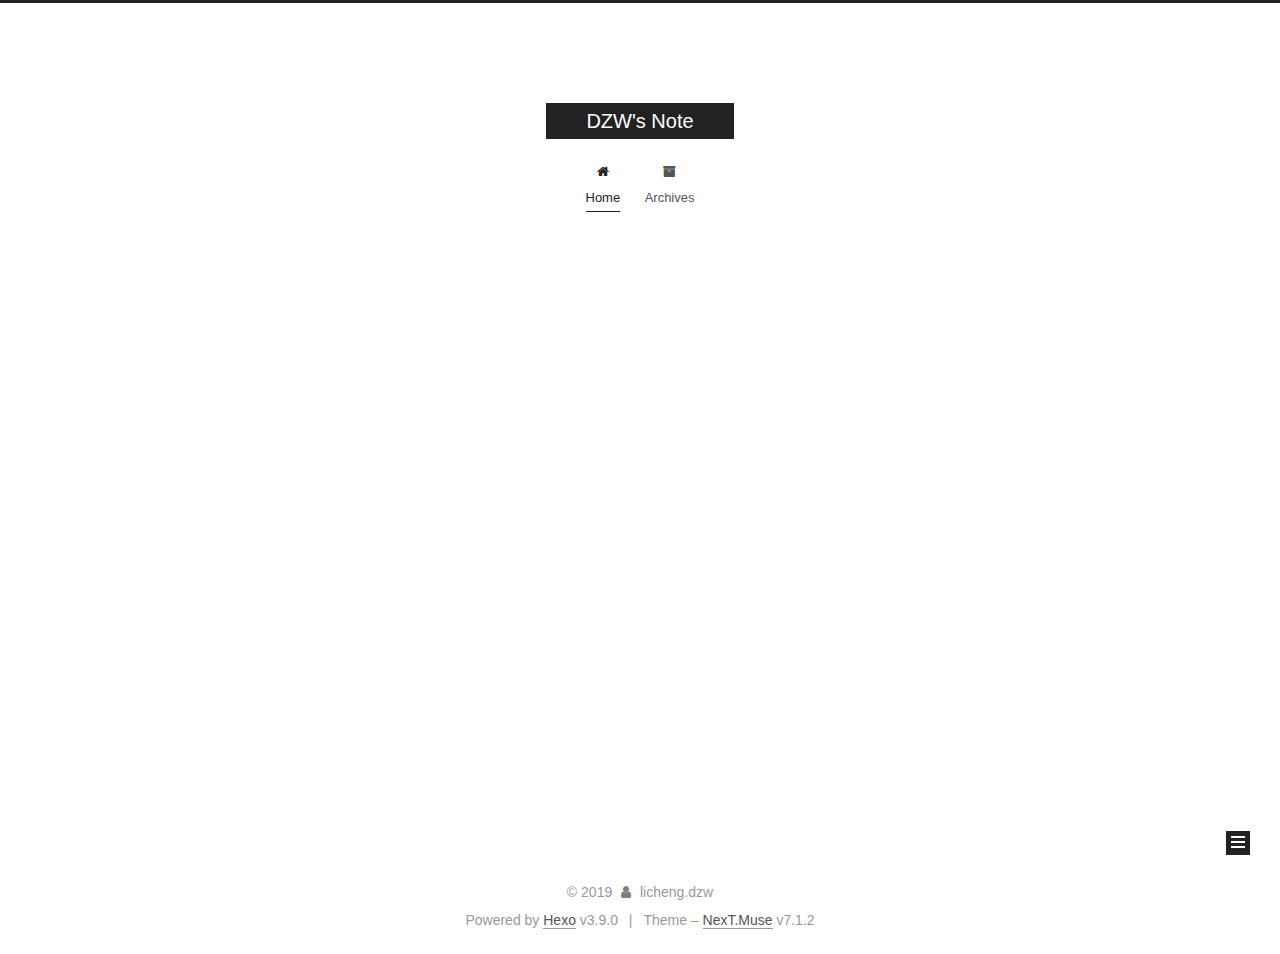
<file: index.html>
<!DOCTYPE html>












  


<html class="theme-next muse use-motion" lang>
<head><meta name="generator" content="Hexo 3.9.0">
  <meta charset="UTF-8">
<meta http-equiv="X-UA-Compatible" content="IE=edge">
<meta name="viewport" content="width=device-width, initial-scale=1, maximum-scale=2">
<meta name="theme-color" content="#222">
























<link rel="stylesheet" href="/lib/font-awesome/css/font-awesome.min.css?v=4.6.2">

<link rel="stylesheet" href="/css/main.css?v=7.1.2">


  <link rel="apple-touch-icon" sizes="180x180" href="/images/apple-touch-icon-next.png?v=7.1.2">


  <link rel="icon" type="image/png" sizes="32x32" href="/images/favicon-32x32-next.png?v=7.1.2">


  <link rel="icon" type="image/png" sizes="16x16" href="/images/favicon-16x16-next.png?v=7.1.2">


  <link rel="mask-icon" href="/images/logo.svg?v=7.1.2" color="#222">







<script id="hexo.configurations">
  var NexT = window.NexT || {};
  var CONFIG = {
    root: '/',
    scheme: 'Muse',
    version: '7.1.2',
    sidebar: {"position":"left","display":"post","offset":12,"onmobile":false,"dimmer":false},
    back2top: true,
    back2top_sidebar: false,
    fancybox: false,
    fastclick: false,
    lazyload: false,
    tabs: true,
    motion: {"enable":true,"async":false,"transition":{"post_block":"fadeIn","post_header":"slideDownIn","post_body":"slideDownIn","coll_header":"slideLeftIn","sidebar":"slideUpIn"}},
    algolia: {
      applicationID: '',
      apiKey: '',
      indexName: '',
      hits: {"per_page":10},
      labels: {"input_placeholder":"Search for Posts","hits_empty":"We didn't find any results for the search: ${query}","hits_stats":"${hits} results found in ${time} ms"}
    }
  };
</script>


  




  <meta property="og:type" content="website">
<meta property="og:title" content="DZW&#39;s Note">
<meta property="og:url" content="http://dzwhh.github.io/index.html">
<meta property="og:site_name" content="DZW&#39;s Note">
<meta property="og:locale" content="default">
<meta name="twitter:card" content="summary">
<meta name="twitter:title" content="DZW&#39;s Note">





  
  
  <link rel="canonical" href="http://dzwhh.github.io/">



<script id="page.configurations">
  CONFIG.page = {
    sidebar: "",
  };
</script>

  <title>DZW's Note</title>
  












  <noscript>
  <style>
  .use-motion .motion-element,
  .use-motion .brand,
  .use-motion .menu-item,
  .sidebar-inner,
  .use-motion .post-block,
  .use-motion .pagination,
  .use-motion .comments,
  .use-motion .post-header,
  .use-motion .post-body,
  .use-motion .collection-title { opacity: initial; }

  .use-motion .logo,
  .use-motion .site-title,
  .use-motion .site-subtitle {
    opacity: initial;
    top: initial;
  }

  .use-motion .logo-line-before i { left: initial; }
  .use-motion .logo-line-after i { right: initial; }
  </style>
</noscript>

</head>

<body itemscope itemtype="http://schema.org/WebPage" lang="default">

  
  
    
  

  <div class="container sidebar-position-left 
  page-home">
    <div class="headband"></div>

    <header id="header" class="header" itemscope itemtype="http://schema.org/WPHeader">
      <div class="header-inner"><div class="site-brand-wrapper">
  <div class="site-meta">
    

    <div class="custom-logo-site-title">
      <a href="/" class="brand" rel="start">
        <span class="logo-line-before"><i></i></span>
        <span class="site-title">DZW's Note</span>
        <span class="logo-line-after"><i></i></span>
      </a>
    </div>
    
    
  </div>

  <div class="site-nav-toggle">
    <button aria-label="Toggle navigation bar">
      <span class="btn-bar"></span>
      <span class="btn-bar"></span>
      <span class="btn-bar"></span>
    </button>
  </div>
</div>



<nav class="site-nav">
  
    <ul id="menu" class="menu">
      
        
        
        
          
          <li class="menu-item menu-item-home menu-item-active">

    
    
    
      
    

    

    <a href="/" rel="section"><i class="menu-item-icon fa fa-fw fa-home"></i> <br>Home</a>

  </li>
        
        
        
          
          <li class="menu-item menu-item-archives">

    
    
    
      
    

    

    <a href="/archives/" rel="section"><i class="menu-item-icon fa fa-fw fa-archive"></i> <br>Archives</a>

  </li>

      
      
    </ul>
  

  
    

  

  
</nav>



  



</div>
    </header>

    


    <main id="main" class="main">
      <div class="main-inner">
        <div class="content-wrap">
          
          <div id="content" class="content">
            
  <section id="posts" class="posts-expand">
    
      

  

  
  
  

  

  <article class="post post-type-normal" itemscope itemtype="http://schema.org/Article">
  
  
  
  <div class="post-block">
    <link itemprop="mainEntityOfPage" href="http://dzwhh.github.io/2019/06/18/hello-world/">

    <span hidden itemprop="author" itemscope itemtype="http://schema.org/Person">
      <meta itemprop="name" content="licheng.dzw">
      <meta itemprop="description" content>
      <meta itemprop="image" content="/images/avatar.gif">
    </span>

    <span hidden itemprop="publisher" itemscope itemtype="http://schema.org/Organization">
      <meta itemprop="name" content="DZW's Note">
    </span>

    
      <header class="post-header">

        
        
          <h1 class="post-title" itemprop="name headline">
                
                
                <a href="/2019/06/18/hello-world/" class="post-title-link" itemprop="url">Hello World</a>
              
            
          </h1>
        

        <div class="post-meta">
          <span class="post-time">

            
            
            

            
              <span class="post-meta-item-icon">
                <i class="fa fa-calendar-o"></i>
              </span>
              
                <span class="post-meta-item-text">Posted on</span>
              

              
                
              

              <time title="Created: 2019-06-18 16:49:23 / Modified: 16:51:06" itemprop="dateCreated datePublished" datetime="2019-06-18T16:49:23+08:00">2019-06-18</time>
            

            
              

              
            
          </span>

          

          
            
            
          

          
          

          

          

          

        </div>
      </header>
    

    
    
    
    <div class="post-body" itemprop="articleBody">

      
      

      
        
          <p>Welcome to <a href="https://hexo.io/" target="_blank" rel="noopener">Hexo</a>! This is your very first post. Check <a href="https://hexo.io/docs/" target="_blank" rel="noopener">documentation</a> for more info. If you get any problems when using Hexo, you can find the answer in <a href="https://hexo.io/docs/troubleshooting.html" target="_blank" rel="noopener">troubleshooting</a> or you can ask me on <a href="https://github.com/hexojs/hexo/issues" target="_blank" rel="noopener">GitHub</a>.</p>
<h2 id="Quick-Start"><a href="#Quick-Start" class="headerlink" title="Quick Start"></a>Quick Start</h2><h3 id="Create-a-new-post"><a href="#Create-a-new-post" class="headerlink" title="Create a new post"></a>Create a new post</h3><figure class="highlight bash"><table><tr><td class="gutter"><pre><span class="line">1</span><br></pre></td><td class="code"><pre><span class="line">$ hexo new <span class="string">"My New Post"</span></span><br></pre></td></tr></table></figure>

<p>More info: <a href="https://hexo.io/docs/writing.html" target="_blank" rel="noopener">Writing</a></p>
          <!--noindex-->
          
            <div class="post-button text-center">
              <a class="btn" href="/2019/06/18/hello-world/#more" rel="contents">
                Read more &raquo;
              </a>
            </div>
          
          <!--/noindex-->
        
      
    </div>

    

    
    
    

    

    
      
    
    

    

    <footer class="post-footer">
      

      

      

      
      
        <div class="post-eof"></div>
      
    </footer>
  </div>
  
  
  
  </article>


    
  </section>

  


          </div>
          

        </div>
        
          
  
  <div class="sidebar-toggle">
    <div class="sidebar-toggle-line-wrap">
      <span class="sidebar-toggle-line sidebar-toggle-line-first"></span>
      <span class="sidebar-toggle-line sidebar-toggle-line-middle"></span>
      <span class="sidebar-toggle-line sidebar-toggle-line-last"></span>
    </div>
  </div>

  <aside id="sidebar" class="sidebar">
    <div class="sidebar-inner">

      

      

      <div class="site-overview-wrap sidebar-panel sidebar-panel-active">
        <div class="site-overview">
          <div class="site-author motion-element" itemprop="author" itemscope itemtype="http://schema.org/Person">
            
              <p class="site-author-name" itemprop="name">licheng.dzw</p>
              <div class="site-description motion-element" itemprop="description"></div>
          </div>

          
            <nav class="site-state motion-element">
              
                <div class="site-state-item site-state-posts">
                
                  <a href="/archives/">
                
                    <span class="site-state-item-count">1</span>
                    <span class="site-state-item-name">posts</span>
                  </a>
                </div>
              

              

              
            </nav>
          

          

          

          

          

          
          

          
            
          
          

        </div>
      </div>

      

      

    </div>
  </aside>
  


        
      </div>
    </main>

    <footer id="footer" class="footer">
      <div class="footer-inner">
        <div class="copyright">&copy; <span itemprop="copyrightYear">2019</span>
  <span class="with-love" id="animate">
    <i class="fa fa-user"></i>
  </span>
  <span class="author" itemprop="copyrightHolder">licheng.dzw</span>

  

  
</div>


  <div class="powered-by">Powered by <a href="https://hexo.io" class="theme-link" rel="noopener" target="_blank">Hexo</a> v3.9.0</div>



  <span class="post-meta-divider">|</span>



  <div class="theme-info">Theme – <a href="https://theme-next.org" class="theme-link" rel="noopener" target="_blank">NexT.Muse</a> v7.1.2</div>




        








        
      </div>
    </footer>

    
      <div class="back-to-top">
        <i class="fa fa-arrow-up"></i>
        
      </div>
    

    

    

    
  </div>

  

<script>
  if (Object.prototype.toString.call(window.Promise) !== '[object Function]') {
    window.Promise = null;
  }
</script>


























  
  <script src="/lib/jquery/index.js?v=2.1.3"></script>

  
  <script src="/lib/velocity/velocity.min.js?v=1.2.1"></script>

  
  <script src="/lib/velocity/velocity.ui.min.js?v=1.2.1"></script>


  


  <script src="/js/utils.js?v=7.1.2"></script>

  <script src="/js/motion.js?v=7.1.2"></script>



  
  


  <script src="/js/schemes/muse.js?v=7.1.2"></script>



  

  


  <script src="/js/next-boot.js?v=7.1.2"></script>


  

  

  

  



  




  

  

  

  

  

  

  

  

  

  

  

  

  

  

</body>
</html>
</file>
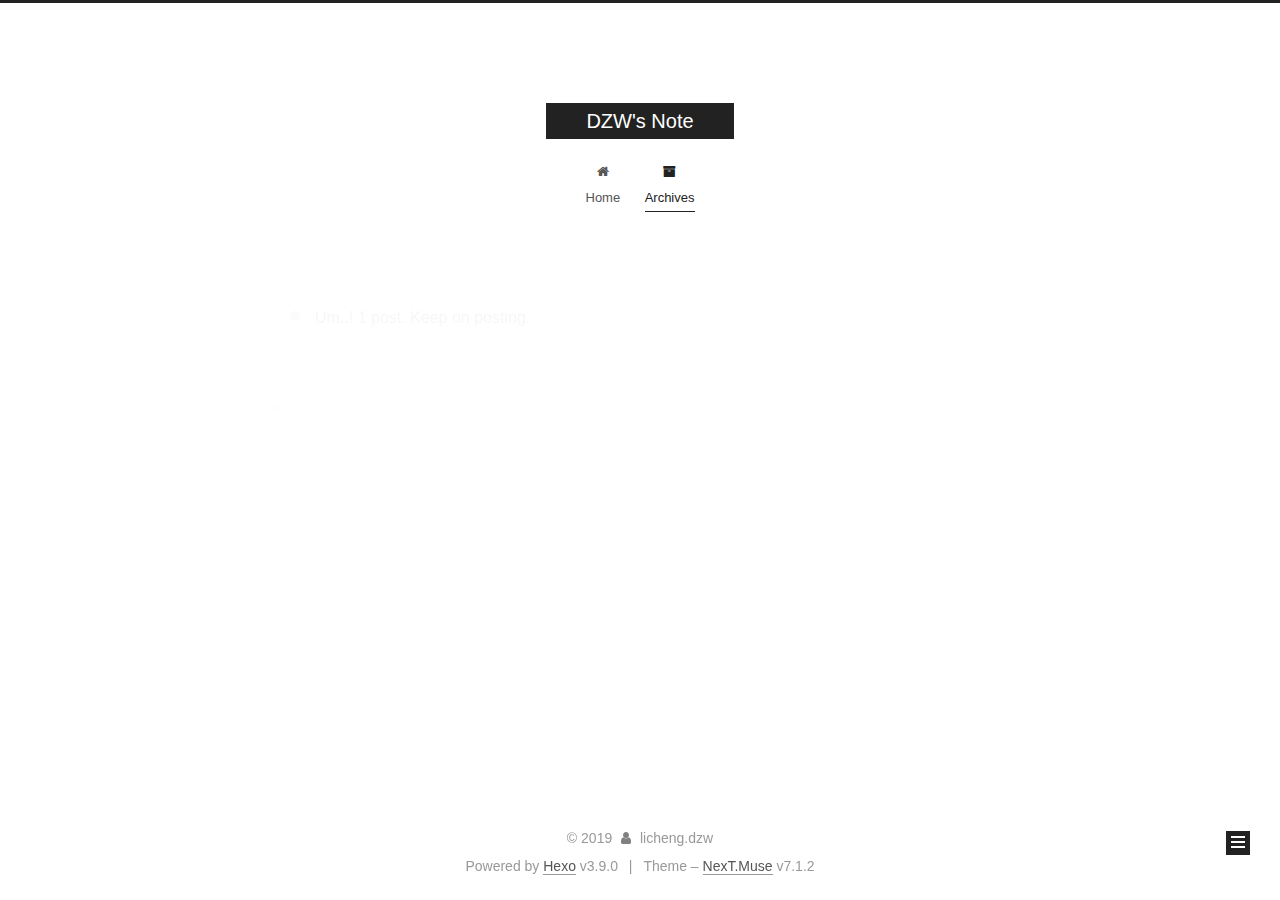
<file: archives/index.html>
<!DOCTYPE html>












  


<html class="theme-next muse use-motion" lang>
<head><meta name="generator" content="Hexo 3.9.0">
  <meta charset="UTF-8">
<meta http-equiv="X-UA-Compatible" content="IE=edge">
<meta name="viewport" content="width=device-width, initial-scale=1, maximum-scale=2">
<meta name="theme-color" content="#222">
























<link rel="stylesheet" href="/lib/font-awesome/css/font-awesome.min.css?v=4.6.2">

<link rel="stylesheet" href="/css/main.css?v=7.1.2">


  <link rel="apple-touch-icon" sizes="180x180" href="/images/apple-touch-icon-next.png?v=7.1.2">


  <link rel="icon" type="image/png" sizes="32x32" href="/images/favicon-32x32-next.png?v=7.1.2">


  <link rel="icon" type="image/png" sizes="16x16" href="/images/favicon-16x16-next.png?v=7.1.2">


  <link rel="mask-icon" href="/images/logo.svg?v=7.1.2" color="#222">







<script id="hexo.configurations">
  var NexT = window.NexT || {};
  var CONFIG = {
    root: '/',
    scheme: 'Muse',
    version: '7.1.2',
    sidebar: {"position":"left","display":"post","offset":12,"onmobile":false,"dimmer":false},
    back2top: true,
    back2top_sidebar: false,
    fancybox: false,
    fastclick: false,
    lazyload: false,
    tabs: true,
    motion: {"enable":true,"async":false,"transition":{"post_block":"fadeIn","post_header":"slideDownIn","post_body":"slideDownIn","coll_header":"slideLeftIn","sidebar":"slideUpIn"}},
    algolia: {
      applicationID: '',
      apiKey: '',
      indexName: '',
      hits: {"per_page":10},
      labels: {"input_placeholder":"Search for Posts","hits_empty":"We didn't find any results for the search: ${query}","hits_stats":"${hits} results found in ${time} ms"}
    }
  };
</script>


  




  <meta property="og:type" content="website">
<meta property="og:title" content="DZW&#39;s Note">
<meta property="og:url" content="http://dzwhh.github.io/archives/index.html">
<meta property="og:site_name" content="DZW&#39;s Note">
<meta property="og:locale" content="default">
<meta name="twitter:card" content="summary">
<meta name="twitter:title" content="DZW&#39;s Note">





  
  
  <link rel="canonical" href="http://dzwhh.github.io/archives/">



<script id="page.configurations">
  CONFIG.page = {
    sidebar: "",
  };
</script>

  <title>Archive | DZW's Note</title>
  












  <noscript>
  <style>
  .use-motion .motion-element,
  .use-motion .brand,
  .use-motion .menu-item,
  .sidebar-inner,
  .use-motion .post-block,
  .use-motion .pagination,
  .use-motion .comments,
  .use-motion .post-header,
  .use-motion .post-body,
  .use-motion .collection-title { opacity: initial; }

  .use-motion .logo,
  .use-motion .site-title,
  .use-motion .site-subtitle {
    opacity: initial;
    top: initial;
  }

  .use-motion .logo-line-before i { left: initial; }
  .use-motion .logo-line-after i { right: initial; }
  </style>
</noscript>

</head>

<body itemscope itemtype="http://schema.org/WebPage" lang="default">

  
  
    
  

  <div class="container sidebar-position-left page-archive">
    <div class="headband"></div>

    <header id="header" class="header" itemscope itemtype="http://schema.org/WPHeader">
      <div class="header-inner"><div class="site-brand-wrapper">
  <div class="site-meta">
    

    <div class="custom-logo-site-title">
      <a href="/" class="brand" rel="start">
        <span class="logo-line-before"><i></i></span>
        <span class="site-title">DZW's Note</span>
        <span class="logo-line-after"><i></i></span>
      </a>
    </div>
    
    
  </div>

  <div class="site-nav-toggle">
    <button aria-label="Toggle navigation bar">
      <span class="btn-bar"></span>
      <span class="btn-bar"></span>
      <span class="btn-bar"></span>
    </button>
  </div>
</div>



<nav class="site-nav">
  
    <ul id="menu" class="menu">
      
        
        
        
          
          <li class="menu-item menu-item-home">

    
    
    
      
    

    

    <a href="/" rel="section"><i class="menu-item-icon fa fa-fw fa-home"></i> <br>Home</a>

  </li>
        
        
        
          
          <li class="menu-item menu-item-archives menu-item-active">

    
    
    
      
    

    

    <a href="/archives/" rel="section"><i class="menu-item-icon fa fa-fw fa-archive"></i> <br>Archives</a>

  </li>

      
      
    </ul>
  

  
    

    
    
      
      
    
      
      
    
    

  


  

  
</nav>



  



</div>
    </header>

    


    <main id="main" class="main">
      <div class="main-inner">
        <div class="content-wrap">
          
          <div id="content" class="content">
            

  
  
  
  <div class="post-block archive">
    <div id="posts" class="posts-collapse">
      <span class="archive-move-on"></span>

      
      <span class="archive-page-counter">
        
        
        
          
        
        Um..! 1 post. Keep on posting.
      </span>
      

      

        
        
        

        
          
          <div class="collection-title">
            <h1 class="archive-year" id="archive-year-2019">2019</h1>
          </div>
        
        

        

  <article class="post post-type-normal" itemscope itemtype="http://schema.org/Article">
    <header class="post-header">

      <h2 class="post-title">
        
          <a class="post-title-link" href="/2019/06/18/hello-world/" itemprop="url">
            
              <span itemprop="name">Hello World</span>
            
          </a>
        
      </h2>

      <div class="post-meta">
        <time class="post-time" itemprop="dateCreated" datetime="2019-06-18T16:49:23+08:00" content="2019-06-18">
          06-18
        </time>
      </div>

    </header>
  </article>



      

    </div>
  </div>
  
  
  

  



          </div>
          

        </div>
        
          
  
  <div class="sidebar-toggle">
    <div class="sidebar-toggle-line-wrap">
      <span class="sidebar-toggle-line sidebar-toggle-line-first"></span>
      <span class="sidebar-toggle-line sidebar-toggle-line-middle"></span>
      <span class="sidebar-toggle-line sidebar-toggle-line-last"></span>
    </div>
  </div>

  <aside id="sidebar" class="sidebar">
    <div class="sidebar-inner">

      

      

      <div class="site-overview-wrap sidebar-panel sidebar-panel-active">
        <div class="site-overview">
          <div class="site-author motion-element" itemprop="author" itemscope itemtype="http://schema.org/Person">
            
              <p class="site-author-name" itemprop="name">licheng.dzw</p>
              <div class="site-description motion-element" itemprop="description"></div>
          </div>

          
            <nav class="site-state motion-element">
              
                <div class="site-state-item site-state-posts">
                
                  <a href="/archives/">
                
                    <span class="site-state-item-count">1</span>
                    <span class="site-state-item-name">posts</span>
                  </a>
                </div>
              

              

              
            </nav>
          

          

          

          

          

          
          

          
            
          
          

        </div>
      </div>

      

      

    </div>
  </aside>
  


        
      </div>
    </main>

    <footer id="footer" class="footer">
      <div class="footer-inner">
        <div class="copyright">&copy; <span itemprop="copyrightYear">2019</span>
  <span class="with-love" id="animate">
    <i class="fa fa-user"></i>
  </span>
  <span class="author" itemprop="copyrightHolder">licheng.dzw</span>

  

  
</div>


  <div class="powered-by">Powered by <a href="https://hexo.io" class="theme-link" rel="noopener" target="_blank">Hexo</a> v3.9.0</div>



  <span class="post-meta-divider">|</span>



  <div class="theme-info">Theme – <a href="https://theme-next.org" class="theme-link" rel="noopener" target="_blank">NexT.Muse</a> v7.1.2</div>




        








        
      </div>
    </footer>

    
      <div class="back-to-top">
        <i class="fa fa-arrow-up"></i>
        
      </div>
    

    

    

    
  </div>

  

<script>
  if (Object.prototype.toString.call(window.Promise) !== '[object Function]') {
    window.Promise = null;
  }
</script>


























  
  <script src="/lib/jquery/index.js?v=2.1.3"></script>

  
  <script src="/lib/velocity/velocity.min.js?v=1.2.1"></script>

  
  <script src="/lib/velocity/velocity.ui.min.js?v=1.2.1"></script>


  


  <script src="/js/utils.js?v=7.1.2"></script>

  <script src="/js/motion.js?v=7.1.2"></script>



  
  


  <script src="/js/schemes/muse.js?v=7.1.2"></script>



  

  


  <script src="/js/next-boot.js?v=7.1.2"></script>


  

  

  

  



  




  

  

  

  

  

  

  

  

  

  

  

  

  

  

</body>
</html>
</file>
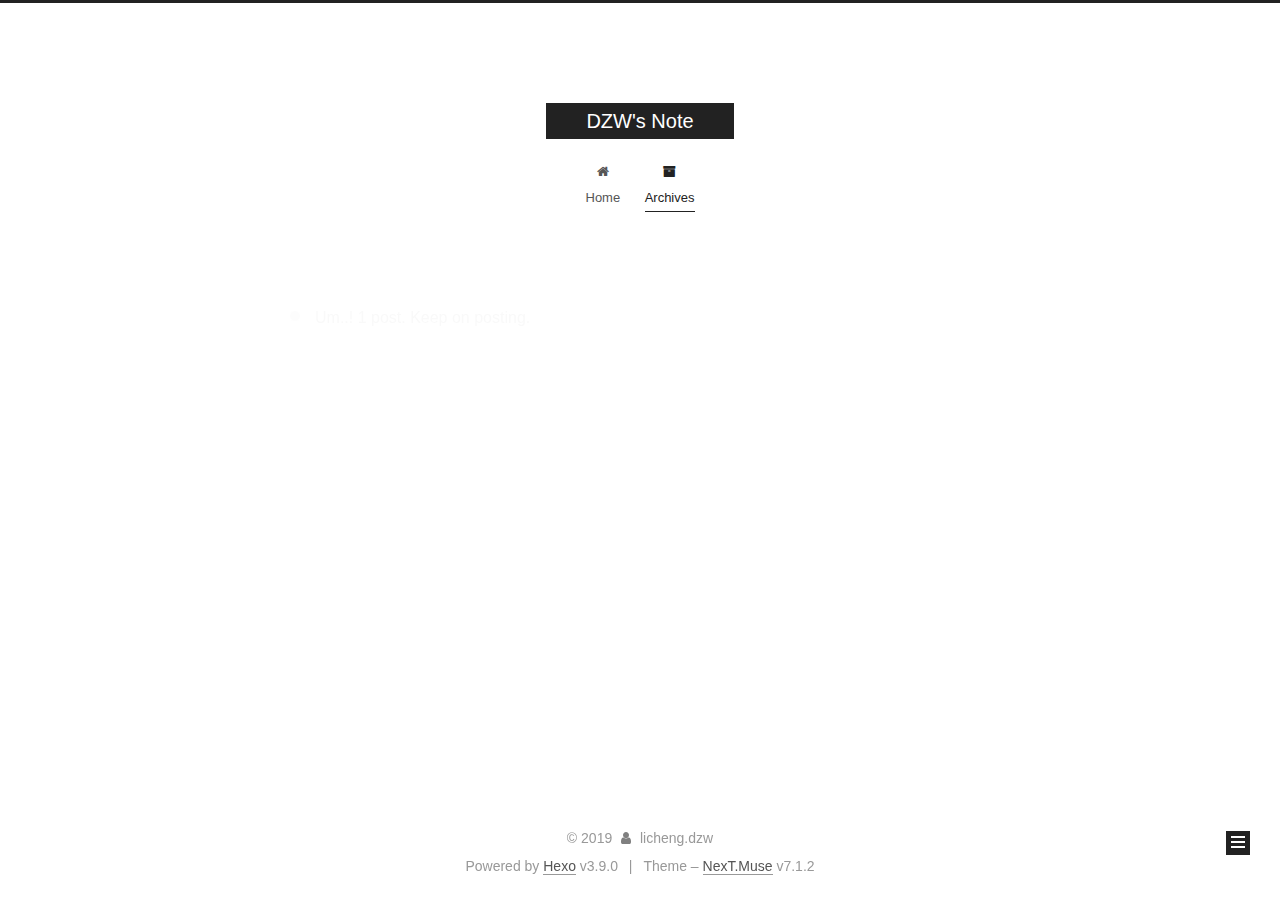
<file: archives/2019/index.html>
<!DOCTYPE html>












  


<html class="theme-next muse use-motion" lang>
<head><meta name="generator" content="Hexo 3.9.0">
  <meta charset="UTF-8">
<meta http-equiv="X-UA-Compatible" content="IE=edge">
<meta name="viewport" content="width=device-width, initial-scale=1, maximum-scale=2">
<meta name="theme-color" content="#222">
























<link rel="stylesheet" href="/lib/font-awesome/css/font-awesome.min.css?v=4.6.2">

<link rel="stylesheet" href="/css/main.css?v=7.1.2">


  <link rel="apple-touch-icon" sizes="180x180" href="/images/apple-touch-icon-next.png?v=7.1.2">


  <link rel="icon" type="image/png" sizes="32x32" href="/images/favicon-32x32-next.png?v=7.1.2">


  <link rel="icon" type="image/png" sizes="16x16" href="/images/favicon-16x16-next.png?v=7.1.2">


  <link rel="mask-icon" href="/images/logo.svg?v=7.1.2" color="#222">







<script id="hexo.configurations">
  var NexT = window.NexT || {};
  var CONFIG = {
    root: '/',
    scheme: 'Muse',
    version: '7.1.2',
    sidebar: {"position":"left","display":"post","offset":12,"onmobile":false,"dimmer":false},
    back2top: true,
    back2top_sidebar: false,
    fancybox: false,
    fastclick: false,
    lazyload: false,
    tabs: true,
    motion: {"enable":true,"async":false,"transition":{"post_block":"fadeIn","post_header":"slideDownIn","post_body":"slideDownIn","coll_header":"slideLeftIn","sidebar":"slideUpIn"}},
    algolia: {
      applicationID: '',
      apiKey: '',
      indexName: '',
      hits: {"per_page":10},
      labels: {"input_placeholder":"Search for Posts","hits_empty":"We didn't find any results for the search: ${query}","hits_stats":"${hits} results found in ${time} ms"}
    }
  };
</script>


  




  <meta property="og:type" content="website">
<meta property="og:title" content="DZW&#39;s Note">
<meta property="og:url" content="http://dzwhh.github.io/archives/2019/index.html">
<meta property="og:site_name" content="DZW&#39;s Note">
<meta property="og:locale" content="default">
<meta name="twitter:card" content="summary">
<meta name="twitter:title" content="DZW&#39;s Note">





  
  
  <link rel="canonical" href="http://dzwhh.github.io/archives/2019/">



<script id="page.configurations">
  CONFIG.page = {
    sidebar: "",
  };
</script>

  <title>Archive | DZW's Note</title>
  












  <noscript>
  <style>
  .use-motion .motion-element,
  .use-motion .brand,
  .use-motion .menu-item,
  .sidebar-inner,
  .use-motion .post-block,
  .use-motion .pagination,
  .use-motion .comments,
  .use-motion .post-header,
  .use-motion .post-body,
  .use-motion .collection-title { opacity: initial; }

  .use-motion .logo,
  .use-motion .site-title,
  .use-motion .site-subtitle {
    opacity: initial;
    top: initial;
  }

  .use-motion .logo-line-before i { left: initial; }
  .use-motion .logo-line-after i { right: initial; }
  </style>
</noscript>

</head>

<body itemscope itemtype="http://schema.org/WebPage" lang="default">

  
  
    
  

  <div class="container sidebar-position-left page-archive">
    <div class="headband"></div>

    <header id="header" class="header" itemscope itemtype="http://schema.org/WPHeader">
      <div class="header-inner"><div class="site-brand-wrapper">
  <div class="site-meta">
    

    <div class="custom-logo-site-title">
      <a href="/" class="brand" rel="start">
        <span class="logo-line-before"><i></i></span>
        <span class="site-title">DZW's Note</span>
        <span class="logo-line-after"><i></i></span>
      </a>
    </div>
    
    
  </div>

  <div class="site-nav-toggle">
    <button aria-label="Toggle navigation bar">
      <span class="btn-bar"></span>
      <span class="btn-bar"></span>
      <span class="btn-bar"></span>
    </button>
  </div>
</div>



<nav class="site-nav">
  
    <ul id="menu" class="menu">
      
        
        
        
          
          <li class="menu-item menu-item-home">

    
    
    
      
    

    

    <a href="/" rel="section"><i class="menu-item-icon fa fa-fw fa-home"></i> <br>Home</a>

  </li>
        
        
        
          
          <li class="menu-item menu-item-archives menu-item-active">

    
    
    
      
    

    

    <a href="/archives/" rel="section"><i class="menu-item-icon fa fa-fw fa-archive"></i> <br>Archives</a>

  </li>

      
      
    </ul>
  

  
    

    
    
      
      
    
      
      
    
    

  


  

  
</nav>



  



</div>
    </header>

    


    <main id="main" class="main">
      <div class="main-inner">
        <div class="content-wrap">
          
          <div id="content" class="content">
            

  
  
  
  <div class="post-block archive">
    <div id="posts" class="posts-collapse">
      <span class="archive-move-on"></span>

      
      <span class="archive-page-counter">
        
        
        
          
        
        Um..! 1 post. Keep on posting.
      </span>
      

      

        
        
        

        
          
          <div class="collection-title">
            <h1 class="archive-year" id="archive-year-2019">2019</h1>
          </div>
        
        

        

  <article class="post post-type-normal" itemscope itemtype="http://schema.org/Article">
    <header class="post-header">

      <h2 class="post-title">
        
          <a class="post-title-link" href="/2019/06/18/hello-world/" itemprop="url">
            
              <span itemprop="name">Hello World</span>
            
          </a>
        
      </h2>

      <div class="post-meta">
        <time class="post-time" itemprop="dateCreated" datetime="2019-06-18T16:49:23+08:00" content="2019-06-18">
          06-18
        </time>
      </div>

    </header>
  </article>



      

    </div>
  </div>
  
  
  

  



          </div>
          

        </div>
        
          
  
  <div class="sidebar-toggle">
    <div class="sidebar-toggle-line-wrap">
      <span class="sidebar-toggle-line sidebar-toggle-line-first"></span>
      <span class="sidebar-toggle-line sidebar-toggle-line-middle"></span>
      <span class="sidebar-toggle-line sidebar-toggle-line-last"></span>
    </div>
  </div>

  <aside id="sidebar" class="sidebar">
    <div class="sidebar-inner">

      

      

      <div class="site-overview-wrap sidebar-panel sidebar-panel-active">
        <div class="site-overview">
          <div class="site-author motion-element" itemprop="author" itemscope itemtype="http://schema.org/Person">
            
              <p class="site-author-name" itemprop="name">licheng.dzw</p>
              <div class="site-description motion-element" itemprop="description"></div>
          </div>

          
            <nav class="site-state motion-element">
              
                <div class="site-state-item site-state-posts">
                
                  <a href="/archives/">
                
                    <span class="site-state-item-count">1</span>
                    <span class="site-state-item-name">posts</span>
                  </a>
                </div>
              

              

              
            </nav>
          

          

          

          

          

          
          

          
            
          
          

        </div>
      </div>

      

      

    </div>
  </aside>
  


        
      </div>
    </main>

    <footer id="footer" class="footer">
      <div class="footer-inner">
        <div class="copyright">&copy; <span itemprop="copyrightYear">2019</span>
  <span class="with-love" id="animate">
    <i class="fa fa-user"></i>
  </span>
  <span class="author" itemprop="copyrightHolder">licheng.dzw</span>

  

  
</div>


  <div class="powered-by">Powered by <a href="https://hexo.io" class="theme-link" rel="noopener" target="_blank">Hexo</a> v3.9.0</div>



  <span class="post-meta-divider">|</span>



  <div class="theme-info">Theme – <a href="https://theme-next.org" class="theme-link" rel="noopener" target="_blank">NexT.Muse</a> v7.1.2</div>




        








        
      </div>
    </footer>

    
      <div class="back-to-top">
        <i class="fa fa-arrow-up"></i>
        
      </div>
    

    

    

    
  </div>

  

<script>
  if (Object.prototype.toString.call(window.Promise) !== '[object Function]') {
    window.Promise = null;
  }
</script>


























  
  <script src="/lib/jquery/index.js?v=2.1.3"></script>

  
  <script src="/lib/velocity/velocity.min.js?v=1.2.1"></script>

  
  <script src="/lib/velocity/velocity.ui.min.js?v=1.2.1"></script>


  


  <script src="/js/utils.js?v=7.1.2"></script>

  <script src="/js/motion.js?v=7.1.2"></script>



  
  


  <script src="/js/schemes/muse.js?v=7.1.2"></script>



  

  


  <script src="/js/next-boot.js?v=7.1.2"></script>


  

  

  

  



  




  

  

  

  

  

  

  

  

  

  

  

  

  

  

</body>
</html>
</file>
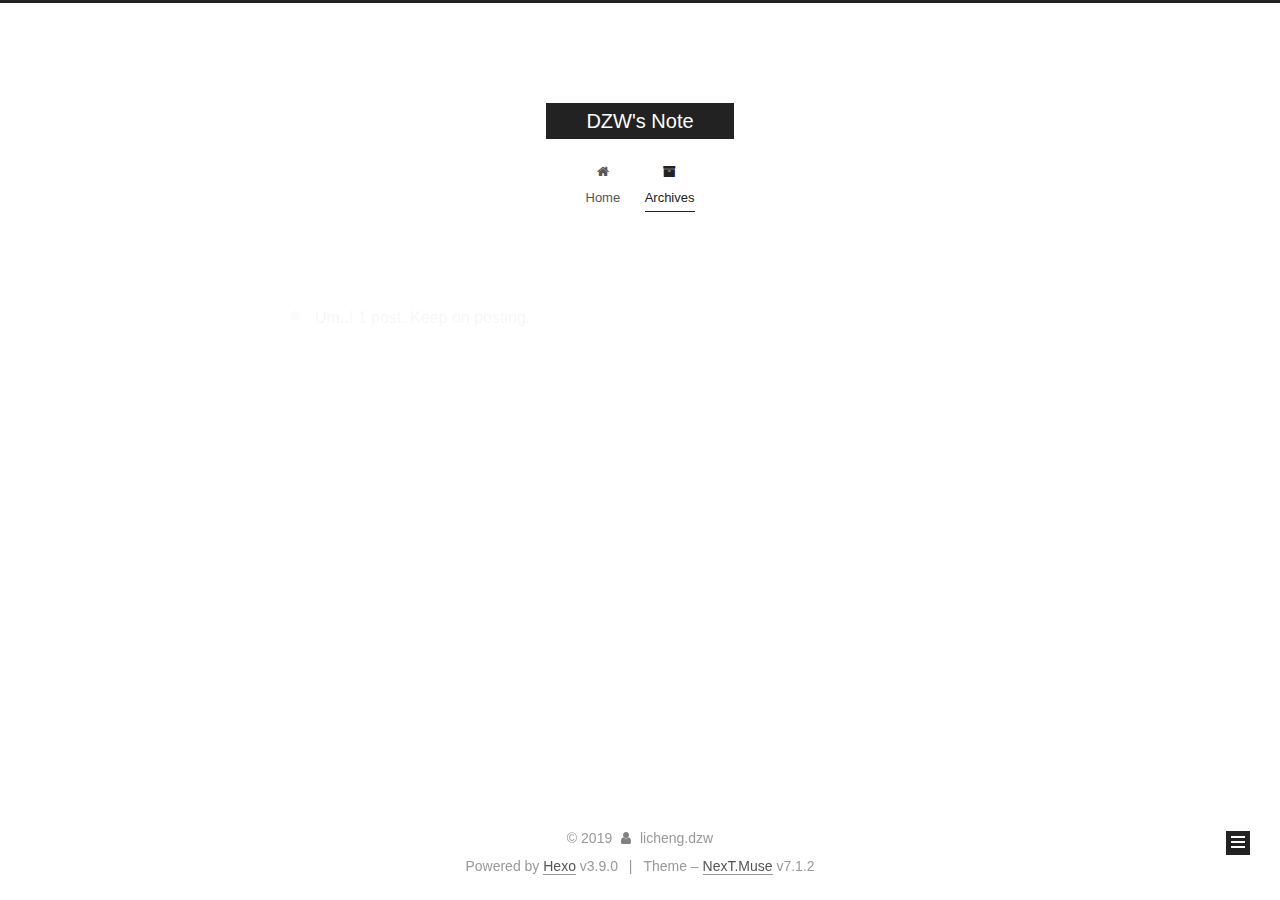
<file: archives/2019/06/index.html>
<!DOCTYPE html>












  


<html class="theme-next muse use-motion" lang>
<head><meta name="generator" content="Hexo 3.9.0">
  <meta charset="UTF-8">
<meta http-equiv="X-UA-Compatible" content="IE=edge">
<meta name="viewport" content="width=device-width, initial-scale=1, maximum-scale=2">
<meta name="theme-color" content="#222">
























<link rel="stylesheet" href="/lib/font-awesome/css/font-awesome.min.css?v=4.6.2">

<link rel="stylesheet" href="/css/main.css?v=7.1.2">


  <link rel="apple-touch-icon" sizes="180x180" href="/images/apple-touch-icon-next.png?v=7.1.2">


  <link rel="icon" type="image/png" sizes="32x32" href="/images/favicon-32x32-next.png?v=7.1.2">


  <link rel="icon" type="image/png" sizes="16x16" href="/images/favicon-16x16-next.png?v=7.1.2">


  <link rel="mask-icon" href="/images/logo.svg?v=7.1.2" color="#222">







<script id="hexo.configurations">
  var NexT = window.NexT || {};
  var CONFIG = {
    root: '/',
    scheme: 'Muse',
    version: '7.1.2',
    sidebar: {"position":"left","display":"post","offset":12,"onmobile":false,"dimmer":false},
    back2top: true,
    back2top_sidebar: false,
    fancybox: false,
    fastclick: false,
    lazyload: false,
    tabs: true,
    motion: {"enable":true,"async":false,"transition":{"post_block":"fadeIn","post_header":"slideDownIn","post_body":"slideDownIn","coll_header":"slideLeftIn","sidebar":"slideUpIn"}},
    algolia: {
      applicationID: '',
      apiKey: '',
      indexName: '',
      hits: {"per_page":10},
      labels: {"input_placeholder":"Search for Posts","hits_empty":"We didn't find any results for the search: ${query}","hits_stats":"${hits} results found in ${time} ms"}
    }
  };
</script>


  




  <meta property="og:type" content="website">
<meta property="og:title" content="DZW&#39;s Note">
<meta property="og:url" content="http://dzwhh.github.io/archives/2019/06/index.html">
<meta property="og:site_name" content="DZW&#39;s Note">
<meta property="og:locale" content="default">
<meta name="twitter:card" content="summary">
<meta name="twitter:title" content="DZW&#39;s Note">





  
  
  <link rel="canonical" href="http://dzwhh.github.io/archives/2019/06/">



<script id="page.configurations">
  CONFIG.page = {
    sidebar: "",
  };
</script>

  <title>Archive | DZW's Note</title>
  












  <noscript>
  <style>
  .use-motion .motion-element,
  .use-motion .brand,
  .use-motion .menu-item,
  .sidebar-inner,
  .use-motion .post-block,
  .use-motion .pagination,
  .use-motion .comments,
  .use-motion .post-header,
  .use-motion .post-body,
  .use-motion .collection-title { opacity: initial; }

  .use-motion .logo,
  .use-motion .site-title,
  .use-motion .site-subtitle {
    opacity: initial;
    top: initial;
  }

  .use-motion .logo-line-before i { left: initial; }
  .use-motion .logo-line-after i { right: initial; }
  </style>
</noscript>

</head>

<body itemscope itemtype="http://schema.org/WebPage" lang="default">

  
  
    
  

  <div class="container sidebar-position-left page-archive">
    <div class="headband"></div>

    <header id="header" class="header" itemscope itemtype="http://schema.org/WPHeader">
      <div class="header-inner"><div class="site-brand-wrapper">
  <div class="site-meta">
    

    <div class="custom-logo-site-title">
      <a href="/" class="brand" rel="start">
        <span class="logo-line-before"><i></i></span>
        <span class="site-title">DZW's Note</span>
        <span class="logo-line-after"><i></i></span>
      </a>
    </div>
    
    
  </div>

  <div class="site-nav-toggle">
    <button aria-label="Toggle navigation bar">
      <span class="btn-bar"></span>
      <span class="btn-bar"></span>
      <span class="btn-bar"></span>
    </button>
  </div>
</div>



<nav class="site-nav">
  
    <ul id="menu" class="menu">
      
        
        
        
          
          <li class="menu-item menu-item-home">

    
    
    
      
    

    

    <a href="/" rel="section"><i class="menu-item-icon fa fa-fw fa-home"></i> <br>Home</a>

  </li>
        
        
        
          
          <li class="menu-item menu-item-archives menu-item-active">

    
    
    
      
    

    

    <a href="/archives/" rel="section"><i class="menu-item-icon fa fa-fw fa-archive"></i> <br>Archives</a>

  </li>

      
      
    </ul>
  

  
    

    
    
      
      
    
      
      
    
    

  


  

  
</nav>



  



</div>
    </header>

    


    <main id="main" class="main">
      <div class="main-inner">
        <div class="content-wrap">
          
          <div id="content" class="content">
            

  
  
  
  <div class="post-block archive">
    <div id="posts" class="posts-collapse">
      <span class="archive-move-on"></span>

      
      <span class="archive-page-counter">
        
        
        
          
        
        Um..! 1 post. Keep on posting.
      </span>
      

      

        
        
        

        
          
          <div class="collection-title">
            <h1 class="archive-year" id="archive-year-2019">2019</h1>
          </div>
        
        

        

  <article class="post post-type-normal" itemscope itemtype="http://schema.org/Article">
    <header class="post-header">

      <h2 class="post-title">
        
          <a class="post-title-link" href="/2019/06/18/hello-world/" itemprop="url">
            
              <span itemprop="name">Hello World</span>
            
          </a>
        
      </h2>

      <div class="post-meta">
        <time class="post-time" itemprop="dateCreated" datetime="2019-06-18T16:49:23+08:00" content="2019-06-18">
          06-18
        </time>
      </div>

    </header>
  </article>



      

    </div>
  </div>
  
  
  

  



          </div>
          

        </div>
        
          
  
  <div class="sidebar-toggle">
    <div class="sidebar-toggle-line-wrap">
      <span class="sidebar-toggle-line sidebar-toggle-line-first"></span>
      <span class="sidebar-toggle-line sidebar-toggle-line-middle"></span>
      <span class="sidebar-toggle-line sidebar-toggle-line-last"></span>
    </div>
  </div>

  <aside id="sidebar" class="sidebar">
    <div class="sidebar-inner">

      

      

      <div class="site-overview-wrap sidebar-panel sidebar-panel-active">
        <div class="site-overview">
          <div class="site-author motion-element" itemprop="author" itemscope itemtype="http://schema.org/Person">
            
              <p class="site-author-name" itemprop="name">licheng.dzw</p>
              <div class="site-description motion-element" itemprop="description"></div>
          </div>

          
            <nav class="site-state motion-element">
              
                <div class="site-state-item site-state-posts">
                
                  <a href="/archives/">
                
                    <span class="site-state-item-count">1</span>
                    <span class="site-state-item-name">posts</span>
                  </a>
                </div>
              

              

              
            </nav>
          

          

          

          

          

          
          

          
            
          
          

        </div>
      </div>

      

      

    </div>
  </aside>
  


        
      </div>
    </main>

    <footer id="footer" class="footer">
      <div class="footer-inner">
        <div class="copyright">&copy; <span itemprop="copyrightYear">2019</span>
  <span class="with-love" id="animate">
    <i class="fa fa-user"></i>
  </span>
  <span class="author" itemprop="copyrightHolder">licheng.dzw</span>

  

  
</div>


  <div class="powered-by">Powered by <a href="https://hexo.io" class="theme-link" rel="noopener" target="_blank">Hexo</a> v3.9.0</div>



  <span class="post-meta-divider">|</span>



  <div class="theme-info">Theme – <a href="https://theme-next.org" class="theme-link" rel="noopener" target="_blank">NexT.Muse</a> v7.1.2</div>




        








        
      </div>
    </footer>

    
      <div class="back-to-top">
        <i class="fa fa-arrow-up"></i>
        
      </div>
    

    

    

    
  </div>

  

<script>
  if (Object.prototype.toString.call(window.Promise) !== '[object Function]') {
    window.Promise = null;
  }
</script>


























  
  <script src="/lib/jquery/index.js?v=2.1.3"></script>

  
  <script src="/lib/velocity/velocity.min.js?v=1.2.1"></script>

  
  <script src="/lib/velocity/velocity.ui.min.js?v=1.2.1"></script>


  


  <script src="/js/utils.js?v=7.1.2"></script>

  <script src="/js/motion.js?v=7.1.2"></script>



  
  


  <script src="/js/schemes/muse.js?v=7.1.2"></script>



  

  


  <script src="/js/next-boot.js?v=7.1.2"></script>


  

  

  

  



  




  

  

  

  

  

  

  

  

  

  

  

  

  

  

</body>
</html>
</file>
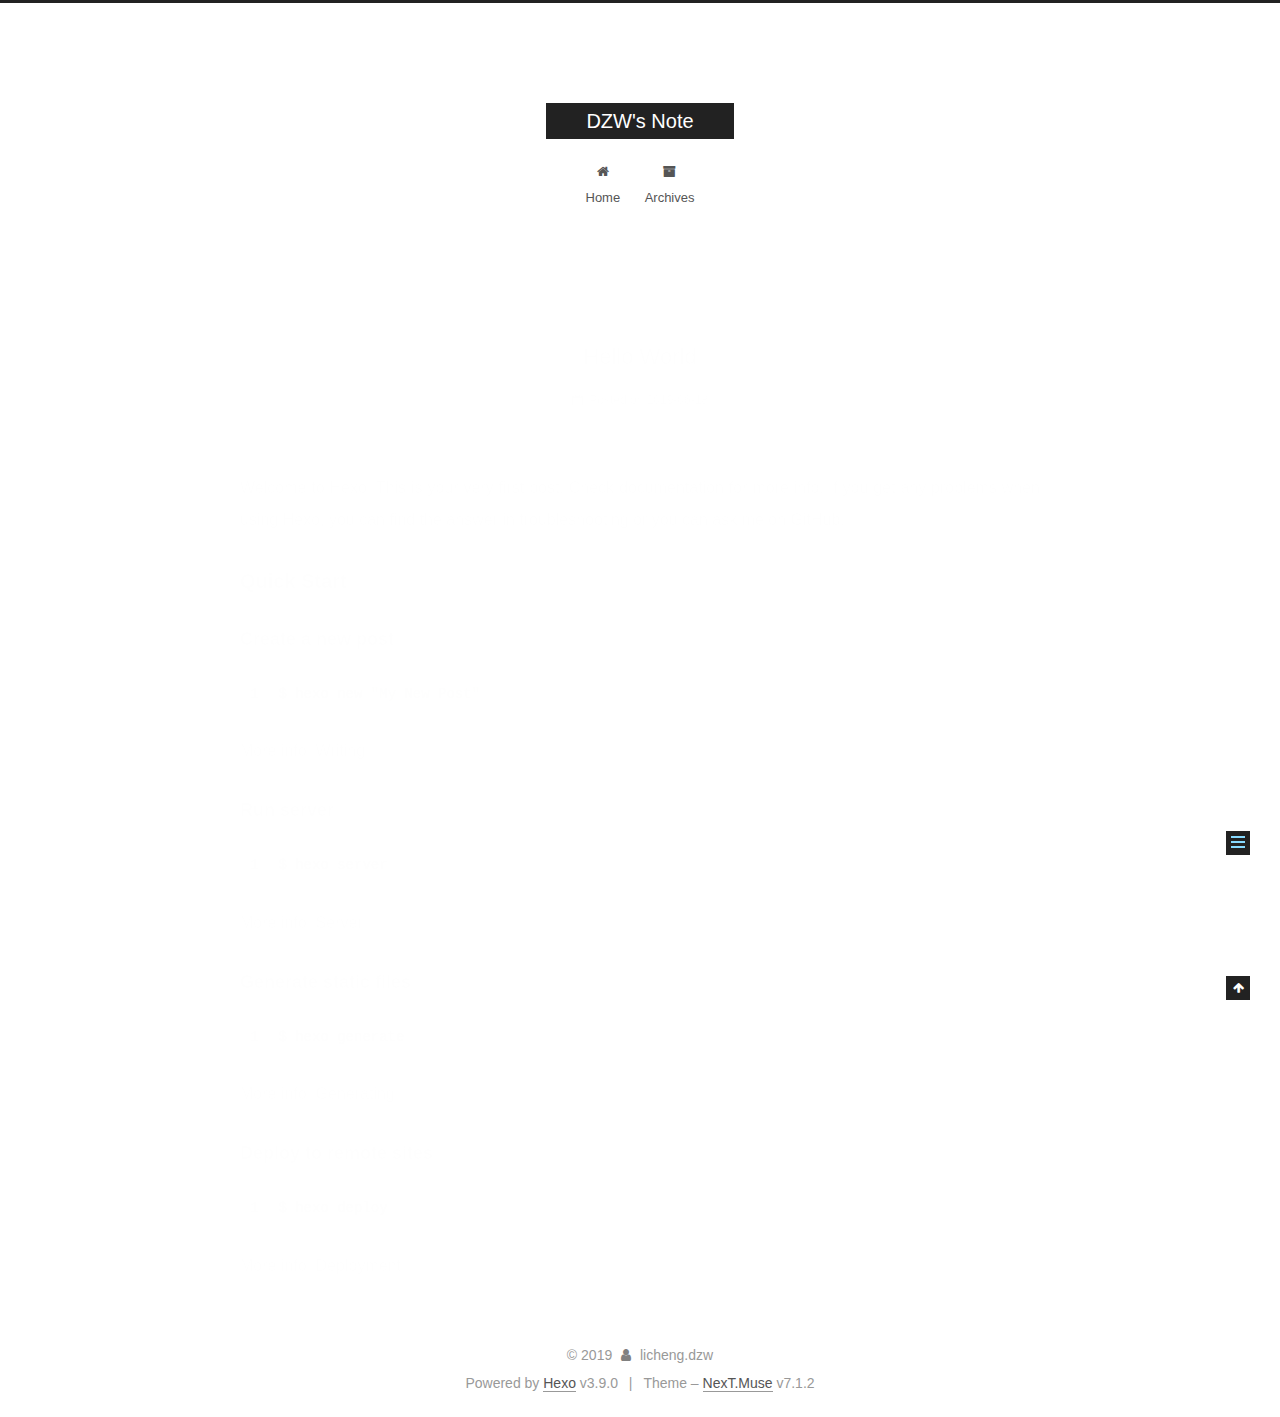
<file: 2019/06/18/hello-world/index.html>
<!DOCTYPE html>












  


<html class="theme-next muse use-motion" lang>
<head><meta name="generator" content="Hexo 3.9.0">
  <meta charset="UTF-8">
<meta http-equiv="X-UA-Compatible" content="IE=edge">
<meta name="viewport" content="width=device-width, initial-scale=1, maximum-scale=2">
<meta name="theme-color" content="#222">
























<link rel="stylesheet" href="/lib/font-awesome/css/font-awesome.min.css?v=4.6.2">

<link rel="stylesheet" href="/css/main.css?v=7.1.2">


  <link rel="apple-touch-icon" sizes="180x180" href="/images/apple-touch-icon-next.png?v=7.1.2">


  <link rel="icon" type="image/png" sizes="32x32" href="/images/favicon-32x32-next.png?v=7.1.2">


  <link rel="icon" type="image/png" sizes="16x16" href="/images/favicon-16x16-next.png?v=7.1.2">


  <link rel="mask-icon" href="/images/logo.svg?v=7.1.2" color="#222">







<script id="hexo.configurations">
  var NexT = window.NexT || {};
  var CONFIG = {
    root: '/',
    scheme: 'Muse',
    version: '7.1.2',
    sidebar: {"position":"left","display":"post","offset":12,"onmobile":false,"dimmer":false},
    back2top: true,
    back2top_sidebar: false,
    fancybox: false,
    fastclick: false,
    lazyload: false,
    tabs: true,
    motion: {"enable":true,"async":false,"transition":{"post_block":"fadeIn","post_header":"slideDownIn","post_body":"slideDownIn","coll_header":"slideLeftIn","sidebar":"slideUpIn"}},
    algolia: {
      applicationID: '',
      apiKey: '',
      indexName: '',
      hits: {"per_page":10},
      labels: {"input_placeholder":"Search for Posts","hits_empty":"We didn't find any results for the search: ${query}","hits_stats":"${hits} results found in ${time} ms"}
    }
  };
</script>


  




  <meta name="description" content="Welcome to Hexo! This is your very first post. Check documentation for more info. If you get any problems when using Hexo, you can find the answer in troubleshooting or you can ask me on GitHub. Quick">
<meta property="og:type" content="article">
<meta property="og:title" content="Hello World">
<meta property="og:url" content="http://dzwhh.github.io/2019/06/18/hello-world/index.html">
<meta property="og:site_name" content="DZW&#39;s Note">
<meta property="og:description" content="Welcome to Hexo! This is your very first post. Check documentation for more info. If you get any problems when using Hexo, you can find the answer in troubleshooting or you can ask me on GitHub. Quick">
<meta property="og:locale" content="default">
<meta property="og:updated_time" content="2019-06-18T08:51:06.876Z">
<meta name="twitter:card" content="summary">
<meta name="twitter:title" content="Hello World">
<meta name="twitter:description" content="Welcome to Hexo! This is your very first post. Check documentation for more info. If you get any problems when using Hexo, you can find the answer in troubleshooting or you can ask me on GitHub. Quick">





  
  
  <link rel="canonical" href="http://dzwhh.github.io/2019/06/18/hello-world/">



<script id="page.configurations">
  CONFIG.page = {
    sidebar: "",
  };
</script>

  <title>Hello World | DZW's Note</title>
  












  <noscript>
  <style>
  .use-motion .motion-element,
  .use-motion .brand,
  .use-motion .menu-item,
  .sidebar-inner,
  .use-motion .post-block,
  .use-motion .pagination,
  .use-motion .comments,
  .use-motion .post-header,
  .use-motion .post-body,
  .use-motion .collection-title { opacity: initial; }

  .use-motion .logo,
  .use-motion .site-title,
  .use-motion .site-subtitle {
    opacity: initial;
    top: initial;
  }

  .use-motion .logo-line-before i { left: initial; }
  .use-motion .logo-line-after i { right: initial; }
  </style>
</noscript>

</head>

<body itemscope itemtype="http://schema.org/WebPage" lang="default">

  
  
    
  

  <div class="container sidebar-position-left page-post-detail">
    <div class="headband"></div>

    <header id="header" class="header" itemscope itemtype="http://schema.org/WPHeader">
      <div class="header-inner"><div class="site-brand-wrapper">
  <div class="site-meta">
    

    <div class="custom-logo-site-title">
      <a href="/" class="brand" rel="start">
        <span class="logo-line-before"><i></i></span>
        <span class="site-title">DZW's Note</span>
        <span class="logo-line-after"><i></i></span>
      </a>
    </div>
    
    
  </div>

  <div class="site-nav-toggle">
    <button aria-label="Toggle navigation bar">
      <span class="btn-bar"></span>
      <span class="btn-bar"></span>
      <span class="btn-bar"></span>
    </button>
  </div>
</div>



<nav class="site-nav">
  
    <ul id="menu" class="menu">
      
        
        
        
          
          <li class="menu-item menu-item-home">

    
    
    
      
    

    

    <a href="/" rel="section"><i class="menu-item-icon fa fa-fw fa-home"></i> <br>Home</a>

  </li>
        
        
        
          
          <li class="menu-item menu-item-archives">

    
    
    
      
    

    

    <a href="/archives/" rel="section"><i class="menu-item-icon fa fa-fw fa-archive"></i> <br>Archives</a>

  </li>

      
      
    </ul>
  

  
    

  

  
</nav>



  



</div>
    </header>

    


    <main id="main" class="main">
      <div class="main-inner">
        <div class="content-wrap">
          
          <div id="content" class="content">
            

  <div id="posts" class="posts-expand">
    

  

  
  
  

  

  <article class="post post-type-normal" itemscope itemtype="http://schema.org/Article">
  
  
  
  <div class="post-block">
    <link itemprop="mainEntityOfPage" href="http://dzwhh.github.io/2019/06/18/hello-world/">

    <span hidden itemprop="author" itemscope itemtype="http://schema.org/Person">
      <meta itemprop="name" content="licheng.dzw">
      <meta itemprop="description" content>
      <meta itemprop="image" content="/images/avatar.gif">
    </span>

    <span hidden itemprop="publisher" itemscope itemtype="http://schema.org/Organization">
      <meta itemprop="name" content="DZW's Note">
    </span>

    
      <header class="post-header">

        
        
          <h1 class="post-title" itemprop="name headline">Hello World

              
            
          </h1>
        

        <div class="post-meta">
          <span class="post-time">

            
            
            

            
              <span class="post-meta-item-icon">
                <i class="fa fa-calendar-o"></i>
              </span>
              
                <span class="post-meta-item-text">Posted on</span>
              

              
                
              

              <time title="Created: 2019-06-18 16:49:23 / Modified: 16:51:06" itemprop="dateCreated datePublished" datetime="2019-06-18T16:49:23+08:00">2019-06-18</time>
            

            
              

              
            
          </span>

          

          
            
            
          

          
          

          

          

          

        </div>
      </header>
    

    
    
    
    <div class="post-body" itemprop="articleBody">

      
      

      
        <p>Welcome to <a href="https://hexo.io/" target="_blank" rel="noopener">Hexo</a>! This is your very first post. Check <a href="https://hexo.io/docs/" target="_blank" rel="noopener">documentation</a> for more info. If you get any problems when using Hexo, you can find the answer in <a href="https://hexo.io/docs/troubleshooting.html" target="_blank" rel="noopener">troubleshooting</a> or you can ask me on <a href="https://github.com/hexojs/hexo/issues" target="_blank" rel="noopener">GitHub</a>.</p>
<h2 id="Quick-Start"><a href="#Quick-Start" class="headerlink" title="Quick Start"></a>Quick Start</h2><h3 id="Create-a-new-post"><a href="#Create-a-new-post" class="headerlink" title="Create a new post"></a>Create a new post</h3><figure class="highlight bash"><table><tr><td class="gutter"><pre><span class="line">1</span><br></pre></td><td class="code"><pre><span class="line">$ hexo new <span class="string">"My New Post"</span></span><br></pre></td></tr></table></figure>

<p>More info: <a href="https://hexo.io/docs/writing.html" target="_blank" rel="noopener">Writing</a></p>
<a id="more"></a>

<h3 id="Run-server"><a href="#Run-server" class="headerlink" title="Run server"></a>Run server</h3><figure class="highlight bash"><table><tr><td class="gutter"><pre><span class="line">1</span><br></pre></td><td class="code"><pre><span class="line">$ hexo server</span><br></pre></td></tr></table></figure>

<p>More info: <a href="https://hexo.io/docs/server.html" target="_blank" rel="noopener">Server</a></p>
<h3 id="Generate-static-files"><a href="#Generate-static-files" class="headerlink" title="Generate static files"></a>Generate static files</h3><figure class="highlight bash"><table><tr><td class="gutter"><pre><span class="line">1</span><br></pre></td><td class="code"><pre><span class="line">$ hexo generate</span><br></pre></td></tr></table></figure>

<p>More info: <a href="https://hexo.io/docs/generating.html" target="_blank" rel="noopener">Generating</a></p>
<h3 id="Deploy-to-remote-sites"><a href="#Deploy-to-remote-sites" class="headerlink" title="Deploy to remote sites"></a>Deploy to remote sites</h3><figure class="highlight bash"><table><tr><td class="gutter"><pre><span class="line">1</span><br></pre></td><td class="code"><pre><span class="line">$ hexo deploy</span><br></pre></td></tr></table></figure>

<p>More info: <a href="https://hexo.io/docs/deployment.html" target="_blank" rel="noopener">Deployment</a></p>

      
    </div>

    

    
    
    

    

    
      
    
    

    

    <footer class="post-footer">
      

      
      
      

      

      
      
    </footer>
  </div>
  
  
  
  </article>


  </div>


          </div>
          

  



        </div>
        
          
  
  <div class="sidebar-toggle">
    <div class="sidebar-toggle-line-wrap">
      <span class="sidebar-toggle-line sidebar-toggle-line-first"></span>
      <span class="sidebar-toggle-line sidebar-toggle-line-middle"></span>
      <span class="sidebar-toggle-line sidebar-toggle-line-last"></span>
    </div>
  </div>

  <aside id="sidebar" class="sidebar">
    <div class="sidebar-inner">

      

      
        <ul class="sidebar-nav motion-element">
          <li class="sidebar-nav-toc sidebar-nav-active" data-target="post-toc-wrap">
            Table of Contents
          </li>
          <li class="sidebar-nav-overview" data-target="site-overview-wrap">
            Overview
          </li>
        </ul>
      

      <div class="site-overview-wrap sidebar-panel">
        <div class="site-overview">
          <div class="site-author motion-element" itemprop="author" itemscope itemtype="http://schema.org/Person">
            
              <p class="site-author-name" itemprop="name">licheng.dzw</p>
              <div class="site-description motion-element" itemprop="description"></div>
          </div>

          
            <nav class="site-state motion-element">
              
                <div class="site-state-item site-state-posts">
                
                  <a href="/archives/">
                
                    <span class="site-state-item-count">1</span>
                    <span class="site-state-item-name">posts</span>
                  </a>
                </div>
              

              

              
            </nav>
          

          

          

          

          

          
          

          
            
          
          

        </div>
      </div>

      
      <!--noindex-->
        <div class="post-toc-wrap motion-element sidebar-panel sidebar-panel-active">
          <div class="post-toc">

            
            
            
            

            
              <div class="post-toc-content"><ol class="nav"><li class="nav-item nav-level-2"><a class="nav-link" href="#Quick-Start"><span class="nav-number">1.</span> <span class="nav-text">Quick Start</span></a><ol class="nav-child"><li class="nav-item nav-level-3"><a class="nav-link" href="#Create-a-new-post"><span class="nav-number">1.1.</span> <span class="nav-text">Create a new post</span></a></li><li class="nav-item nav-level-3"><a class="nav-link" href="#Run-server"><span class="nav-number">1.2.</span> <span class="nav-text">Run server</span></a></li><li class="nav-item nav-level-3"><a class="nav-link" href="#Generate-static-files"><span class="nav-number">1.3.</span> <span class="nav-text">Generate static files</span></a></li><li class="nav-item nav-level-3"><a class="nav-link" href="#Deploy-to-remote-sites"><span class="nav-number">1.4.</span> <span class="nav-text">Deploy to remote sites</span></a></li></ol></li></ol></div>
            

          </div>
        </div>
      <!--/noindex-->
      

      

    </div>
  </aside>
  


        
      </div>
    </main>

    <footer id="footer" class="footer">
      <div class="footer-inner">
        <div class="copyright">&copy; <span itemprop="copyrightYear">2019</span>
  <span class="with-love" id="animate">
    <i class="fa fa-user"></i>
  </span>
  <span class="author" itemprop="copyrightHolder">licheng.dzw</span>

  

  
</div>


  <div class="powered-by">Powered by <a href="https://hexo.io" class="theme-link" rel="noopener" target="_blank">Hexo</a> v3.9.0</div>



  <span class="post-meta-divider">|</span>



  <div class="theme-info">Theme – <a href="https://theme-next.org" class="theme-link" rel="noopener" target="_blank">NexT.Muse</a> v7.1.2</div>




        








        
      </div>
    </footer>

    
      <div class="back-to-top">
        <i class="fa fa-arrow-up"></i>
        
      </div>
    

    

    

    
  </div>

  

<script>
  if (Object.prototype.toString.call(window.Promise) !== '[object Function]') {
    window.Promise = null;
  }
</script>


























  
  <script src="/lib/jquery/index.js?v=2.1.3"></script>

  
  <script src="/lib/velocity/velocity.min.js?v=1.2.1"></script>

  
  <script src="/lib/velocity/velocity.ui.min.js?v=1.2.1"></script>


  


  <script src="/js/utils.js?v=7.1.2"></script>

  <script src="/js/motion.js?v=7.1.2"></script>



  
  


  <script src="/js/schemes/muse.js?v=7.1.2"></script>



  
  <script src="/js/scrollspy.js?v=7.1.2"></script>
<script src="/js/post-details.js?v=7.1.2"></script>



  


  <script src="/js/next-boot.js?v=7.1.2"></script>


  

  

  

  


  


  




  

  

  

  

  

  

  

  

  

  

  

  

  

  

</body>
</html>
</file>
<file: css/main.css>
/* normalize.css v8.0.1 | MIT License | github.com/necolas/normalize.css */
html {
  line-height: 1.15; /* 1 */
  -webkit-text-size-adjust: 100%; /* 2 */
}
body {
  margin: 0;
}
main {
  display: block;
}
h1 {
  font-size: 2em;
  margin: 0.67em 0;
}
hr {
  box-sizing: content-box; /* 1 */
  height: 0; /* 1 */
  overflow: visible; /* 2 */
}
pre {
  font-family: monospace, monospace; /* 1 */
  font-size: 1em; /* 2 */
}
a {
  background-color: transparent;
}
abbr[title] {
  border-bottom: none; /* 1 */
  text-decoration: underline; /* 2 */
  text-decoration: underline dotted; /* 2 */
}
b,
strong {
  font-weight: bolder;
}
code,
kbd,
samp {
  font-family: monospace, monospace; /* 1 */
  font-size: 1em; /* 2 */
}
small {
  font-size: 80%;
}
sub,
sup {
  font-size: 75%;
  line-height: 0;
  position: relative;
  vertical-align: baseline;
}
sub {
  bottom: -0.25em;
}
sup {
  top: -0.5em;
}
img {
  border-style: none;
}
button,
input,
optgroup,
select,
textarea {
  font-family: inherit; /* 1 */
  font-size: 100%; /* 1 */
  line-height: 1.15; /* 1 */
  margin: 0; /* 2 */
}
button,
input {
/* 1 */
  overflow: visible;
}
button,
select {
/* 1 */
  text-transform: none;
}
button,
[type="button"],
[type="reset"],
[type="submit"] {
  -webkit-appearance: button;
}
button::-moz-focus-inner,
[type="button"]::-moz-focus-inner,
[type="reset"]::-moz-focus-inner,
[type="submit"]::-moz-focus-inner {
  border-style: none;
  padding: 0;
}
button:-moz-focusring,
[type="button"]:-moz-focusring,
[type="reset"]:-moz-focusring,
[type="submit"]:-moz-focusring {
  outline: 1px dotted ButtonText;
}
fieldset {
  padding: 0.35em 0.75em 0.625em;
}
legend {
  box-sizing: border-box; /* 1 */
  color: inherit; /* 2 */
  display: table; /* 1 */
  max-width: 100%; /* 1 */
  padding: 0; /* 3 */
  white-space: normal; /* 1 */
}
progress {
  vertical-align: baseline;
}
textarea {
  overflow: auto;
}
[type="checkbox"],
[type="radio"] {
  box-sizing: border-box; /* 1 */
  padding: 0; /* 2 */
}
[type="number"]::-webkit-inner-spin-button,
[type="number"]::-webkit-outer-spin-button {
  height: auto;
}
[type="search"] {
  -webkit-appearance: textfield; /* 1 */
  outline-offset: -2px; /* 2 */
}
[type="search"]::-webkit-search-decoration {
  -webkit-appearance: none;
}
::-webkit-file-upload-button {
  -webkit-appearance: button; /* 1 */
  font: inherit; /* 2 */
}
details {
  display: block;
}
summary {
  display: list-item;
}
template {
  display: none;
}
[hidden] {
  display: none;
}
::selection {
  background: #262a30;
  color: #fff;
}
body {
  position: relative;
  font-family: 'Lato', "PingFang SC", "Microsoft YaHei", sans-serif;
  font-size: 14px;
  line-height: 2;
  color: #555;
  background: #fff;
}
@media (max-width: 991px) {
  body {
    padding-right: 0 !important;
  }
}
@media (min-width: 1200px) {
  body {
    font-size: 16px;
  }
}
h1,
h2,
h3,
h4,
h5,
h6 {
  margin: 20px 0 15px;
  padding: 0;
  font-weight: bold;
  line-height: 1.5;
  font-family: 'Lato', "PingFang SC", "Microsoft YaHei", sans-serif;
}
h1 {
  font-size: 22px;
}
h1 code {
  font-size: 1em;
}
@media (max-width: 767px) {
  h1 {
    font-size: 18px;
  }
  h1 code {
    font-size: 1em;
  }
}
h2 {
  font-size: 20px;
}
h2 code {
  font-size: 1em;
}
@media (max-width: 767px) {
  h2 {
    font-size: 16px;
  }
  h2 code {
    font-size: 1em;
  }
}
h3 {
  font-size: 18px;
}
h3 code {
  font-size: 1em;
}
@media (max-width: 767px) {
  h3 {
    font-size: 14px;
  }
  h3 code {
    font-size: 1em;
  }
}
h4 {
  font-size: 16px;
}
h4 code {
  font-size: 1em;
}
@media (max-width: 767px) {
  h4 {
    font-size: 12px;
  }
  h4 code {
    font-size: 1em;
  }
}
h5 {
  font-size: 14px;
}
h5 code {
  font-size: 1em;
}
@media (max-width: 767px) {
  h5 {
    font-size: 10px;
  }
  h5 code {
    font-size: 1em;
  }
}
h6 {
  font-size: 12px;
}
h6 code {
  font-size: 1em;
}
@media (max-width: 767px) {
  h6 {
    font-size: 8px;
  }
  h6 code {
    font-size: 1em;
  }
}
p {
  margin: 0 0 20px 0;
}
a,
span.exturl {
  overflow-wrap: break-word;
  word-wrap: break-word;
  background-color: transparent;
  color: #555;
  text-decoration: none;
  outline: none;
  border-bottom: 1px solid #999;
  cursor: pointer;
}
a:hover,
span.exturl:hover {
  color: #222;
  border-bottom-color: #222;
}
video {
  max-width: 100%;
  display: block;
  margin-left: auto;
  margin-right: auto;
}
img {
  display: block;
  margin: auto;
  max-width: 100%;
  height: auto;
}
hr {
  margin: 40px 0;
  height: 3px;
  border: none;
  background-color: #ddd;
  background-image: repeating-linear-gradient(-45deg, #fff, #fff 4px, transparent 4px, transparent 8px);
}
blockquote {
  margin: 0;
  padding: 0 15px;
  color: #666;
  border-left: 4px solid #ddd;
}
blockquote cite::before {
  content: "-";
  padding: 0 5px;
}
dt {
  font-weight: 700;
}
dd {
  margin: 0;
  padding: 0;
}
kbd {
  border: 1px solid #ccc;
  border-radius: 0.2em;
  box-shadow: 0.1em 0.1em 0.2em rgba(0,0,0,0.1);
  background-color: #f9f9f9;
  font-family: inherit;
  background-image: linear-gradient(top, #eee, #fff, #eee);
  padding: 0.1em 0.3em;
  white-space: nowrap;
}
.text-left {
  text-align: left;
}
.text-center {
  text-align: center;
}
.text-right {
  text-align: right;
}
.text-justify {
  text-align: justify;
}
.text-nowrap {
  white-space: nowrap;
}
.text-lowercase {
  text-transform: lowercase;
}
.text-uppercase {
  text-transform: uppercase;
}
.text-capitalize {
  text-transform: capitalize;
}
.center-block {
  display: block;
  margin-left: auto;
  margin-right: auto;
}
.clearfix:before,
.clearfix:after {
  content: " ";
  display: table;
}
.clearfix:after {
  clear: both;
}
.pullquote {
  width: 45%;
}
.pullquote.left {
  float: left;
  margin-left: 5px;
  margin-right: 10px;
}
.pullquote.right {
  float: right;
  margin-left: 10px;
  margin-right: 5px;
}
.affix {
  position: fixed;
}
.translation {
  margin-top: -20px;
  font-size: 14px;
  color: #999;
}
.scrollbar-measure {
  width: 100px;
  height: 100px;
  overflow: scroll;
  position: absolute;
  top: -9999px;
}
.use-motion .motion-element {
  opacity: 0;
}
.table-container {
  margin: 20px 0;
  overflow: auto;
  -webkit-overflow-scrolling: touch;
}
.highlight .table-container {
  margin: 0px;
}
table {
  width: 100%;
  border-collapse: collapse;
  border-spacing: 0;
  font-size: 14px;
}
table > tbody > tr:nth-of-type(odd) {
  background-color: #f9f9f9;
}
table > tbody > tr:hover {
  background-color: #f5f5f5;
}
caption,
th,
td {
  padding: 8px;
  text-align: left;
  vertical-align: middle;
  font-weight: normal;
}
th,
td {
  border: 1px solid #ddd;
  border-bottom: 3px solid #ddd;
}
th {
  padding-bottom: 10px;
  font-weight: 700;
}
td {
  border-bottom-width: 1px;
}
html,
body {
  height: 100%;
}
.container {
  position: relative;
}
.header-inner {
  margin: 0 auto;
  padding: 100px 0 70px;
  width: 700px;
}
@media (min-width: 1200px) {
  .container .header-inner {
    width: 800px;
  }
}
@media (min-width: 1600px) {
  .container .header-inner {
    width: 900px;
  }
}
.main-inner {
  margin: 0 auto;
  width: 700px;
}
@media (min-width: 1200px) {
  .container .main-inner {
    width: 800px;
  }
}
@media (min-width: 1600px) {
  .container .main-inner {
    width: 900px;
  }
}
.footer {
  padding: 20px 0;
}
.footer-inner {
  box-sizing: border-box;
  margin: 0px auto;
  width: 700px;
}
@media (min-width: 1200px) {
  .container .footer-inner {
    width: 800px;
  }
}
@media (min-width: 1600px) {
  .container .footer-inner {
    width: 900px;
  }
}
pre,
.highlight {
  overflow: auto;
  margin: 20px 0;
  padding: 0;
  font-size: 14px;
  color: #4d4d4c;
  background: #f7f7f7;
  line-height: 1.6;
}
pre,
code {
  font-family: consolas, Menlo, "PingFang SC", "Microsoft YaHei", monospace;
}
code {
  overflow-wrap: break-word;
  word-wrap: break-word;
  padding: 2px 4px;
  color: #555;
  background: #eee;
  border-radius: 3px;
  font-size: 14px;
}
pre {
  padding: 10px;
}
pre code {
  padding: 0;
  color: #4d4d4c;
  background: none;
  text-shadow: none;
}
.highlight {
  border-radius: 1px;
}
.highlight pre {
  border: none;
  margin: 0;
  padding: 10px 0;
}
.highlight table {
  margin: 0;
  width: auto;
  border: none;
}
.highlight td {
  border: none;
  padding: 0;
}
.highlight figcaption {
  font-size: 1em;
  color: #4d4d4c;
  line-height: 1em;
  margin-bottom: 1em;
  margin: 0em;
  padding: 0.5em;
  background: #eee;
  border-bottom: 1px solid #e9e9e9;
}
.highlight figcaption:before,
.highlight figcaption:after {
  content: " ";
  display: table;
}
.highlight figcaption:after {
  clear: both;
}
.highlight figcaption a {
  float: right;
  color: #4d4d4c;
}
.highlight figcaption a:hover {
  border-bottom-color: #4d4d4c;
}
.highlight .gutter pre {
  padding-left: 10px;
  padding-right: 10px;
  color: #869194;
  text-align: right;
  background-color: #eff2f3;
}
.highlight .code pre {
  width: 100%;
  padding-left: 10px;
  padding-right: 10px;
  background-color: #f7f7f7;
}
.highlight .line {
  height: 20px;
}
.gutter {
  -webkit-user-select: none;
  -moz-user-select: none;
  -ms-user-select: none;
  user-select: none;
}
.gist table {
  width: auto;
}
.gist table td {
  border: none;
}
pre .deletion {
  background: #fdd;
}
pre .addition {
  background: #dfd;
}
pre .meta {
  color: #8959a8;
}
pre .comment {
  color: #8e908c;
}
pre .variable,
pre .attribute,
pre .tag,
pre .name,
pre .regexp,
pre .ruby .constant,
pre .xml .tag .title,
pre .xml .pi,
pre .xml .doctype,
pre .html .doctype,
pre .css .id,
pre .css .class,
pre .css .pseudo {
  color: #c82829;
}
pre .number,
pre .preprocessor,
pre .built_in,
pre .builtin-name,
pre .literal,
pre .params,
pre .constant,
pre .command {
  color: #f5871f;
}
pre .ruby .class .title,
pre .css .rules .attribute,
pre .string,
pre .symbol,
pre .value,
pre .inheritance,
pre .header,
pre .ruby .symbol,
pre .xml .cdata,
pre .special,
pre .formula {
  color: #718c00;
}
pre .title,
pre .css .hexcolor {
  color: #3e999f;
}
pre .function,
pre .python .decorator,
pre .python .title,
pre .ruby .function .title,
pre .ruby .title .keyword,
pre .perl .sub,
pre .javascript .title,
pre .coffeescript .title {
  color: #4271ae;
}
pre .keyword,
pre .javascript .function {
  color: #8959a8;
}
.posts-expand .post-body img.full-image {
  border: none;
}
.blockquote-center,
.page-home .post-type-quote blockquote,
.page-post-detail .post-type-quote blockquote {
  position: relative;
  margin: 40px 0;
  padding: 0;
  border-left: none;
  text-align: center;
}
.blockquote-center::before,
.page-home .post-type-quote blockquote::before,
.page-post-detail .post-type-quote blockquote::before,
.blockquote-center::after,
.page-home .post-type-quote blockquote::after,
.page-post-detail .post-type-quote blockquote::after {
  position: absolute;
  content: ' ';
  display: block;
  width: 100%;
  height: 24px;
  opacity: 0.2;
  background-repeat: no-repeat;
  background-position: 0 -6px;
  background-size: 22px 22px;
}
.blockquote-center::before,
.page-home .post-type-quote blockquote::before,
.page-post-detail .post-type-quote blockquote::before {
  top: -20px;
  background-image: url("../images/quote-l.svg");
  border-top: 1px solid #ccc;
}
.blockquote-center::after,
.page-home .post-type-quote blockquote::after,
.page-post-detail .post-type-quote blockquote::after {
  bottom: -20px;
  background-image: url("../images/quote-r.svg");
  border-bottom: 1px solid #ccc;
  background-position: 100% 8px;
}
.blockquote-center p,
.page-home .post-type-quote blockquote p,
.page-post-detail .post-type-quote blockquote p,
.blockquote-center div,
.page-home .post-type-quote blockquote div,
.page-post-detail .post-type-quote blockquote div {
  text-align: center;
}
.post .post-body .group-picture img {
  box-sizing: border-box;
  padding: 0 3px;
  border: none;
}
.post .group-picture-row {
  overflow: hidden;
  margin-top: 6px;
}
.post .group-picture-row:first-child {
  margin-top: 0;
}
.post .group-picture-column {
  float: left;
}
.page-post-detail .post-body .group-picture-column {
  float: none;
  margin-top: 10px;
  width: auto !important;
}
.page-post-detail .post-body .group-picture-column img {
  margin: 0 auto;
}
.page-archive .group-picture-container {
  overflow: hidden;
}
.page-archive .group-picture-row {
  float: left;
}
.page-archive .group-picture-row:first-child {
  margin-top: 6px;
}
.page-archive .group-picture-column {
  max-width: 150px;
  max-height: 150px;
}
.post-body .label {
  display: inline;
  padding: 0 2px;
}
.post-body .label.default {
  background-color: #f0f0f0;
}
.post-body .label.primary {
  background-color: #efe6f7;
}
.post-body .label.info {
  background-color: #e5f2f8;
}
.post-body .label.success {
  background-color: #e7f4e9;
}
.post-body .label.warning {
  background-color: #fcf6e1;
}
.post-body .label.danger {
  background-color: #fae8eb;
}
.post-body .note {
  position: relative;
  padding: 15px;
  margin-bottom: 20px;
  border: 1px solid #eee;
  border-left-width: 5px;
  border-radius: 3px;
}
.post-body .note h2,
.post-body .note h3,
.post-body .note h4,
.post-body .note h5,
.post-body .note h6 {
  margin-top: 0;
  margin-bottom: 0;
  border-bottom: initial;
  padding-top: 0 !important;
}
.post-body .note p:first-child,
.post-body .note ul:first-child,
.post-body .note ol:first-child,
.post-body .note table:first-child,
.post-body .note pre:first-child,
.post-body .note blockquote:first-child {
  margin-top: 0;
}
.post-body .note p:last-child,
.post-body .note ul:last-child,
.post-body .note ol:last-child,
.post-body .note table:last-child,
.post-body .note pre:last-child,
.post-body .note blockquote:last-child {
  margin-bottom: 0;
}
.post-body .note.default {
  border-left-color: #777;
}
.post-body .note.default h2,
.post-body .note.default h3,
.post-body .note.default h4,
.post-body .note.default h5,
.post-body .note.default h6 {
  color: #777;
}
.post-body .note.primary {
  border-left-color: #6f42c1;
}
.post-body .note.primary h2,
.post-body .note.primary h3,
.post-body .note.primary h4,
.post-body .note.primary h5,
.post-body .note.primary h6 {
  color: #6f42c1;
}
.post-body .note.info {
  border-left-color: #428bca;
}
.post-body .note.info h2,
.post-body .note.info h3,
.post-body .note.info h4,
.post-body .note.info h5,
.post-body .note.info h6 {
  color: #428bca;
}
.post-body .note.success {
  border-left-color: #5cb85c;
}
.post-body .note.success h2,
.post-body .note.success h3,
.post-body .note.success h4,
.post-body .note.success h5,
.post-body .note.success h6 {
  color: #5cb85c;
}
.post-body .note.warning {
  border-left-color: #f0ad4e;
}
.post-body .note.warning h2,
.post-body .note.warning h3,
.post-body .note.warning h4,
.post-body .note.warning h5,
.post-body .note.warning h6 {
  color: #f0ad4e;
}
.post-body .note.danger {
  border-left-color: #d9534f;
}
.post-body .note.danger h2,
.post-body .note.danger h3,
.post-body .note.danger h4,
.post-body .note.danger h5,
.post-body .note.danger h6 {
  color: #d9534f;
}
.post-body .tabs {
  position: relative;
  display: block;
  margin-bottom: 20px;
  padding-top: 10px;
}
.post-body .tabs ul.nav-tabs {
  margin: 0;
  padding: 0;
  display: flex;
  margin-bottom: -1px;
}
@media (max-width: 413px) {
  .post-body .tabs ul.nav-tabs {
    display: block;
    margin-bottom: 5px;
  }
}
.post-body .tabs ul.nav-tabs li.tab {
  list-style-type: none !important;
  margin: 0 0.25em 0 0;
  border-top: 3px solid transparent;
  border-left: 1px solid transparent;
  border-right: 1px solid transparent;
}
@media (max-width: 413px) {
  .post-body .tabs ul.nav-tabs li.tab {
    margin: initial;
    border-top: 1px solid transparent;
    border-left: 3px solid transparent;
    border-right: 1px solid transparent;
    border-bottom: 1px solid transparent;
  }
}
.post-body .tabs ul.nav-tabs li.tab a {
  outline: 0;
  border-bottom: initial;
  display: block;
  line-height: 1.8em;
  padding: 0.25em 0.75em;
  transition-duration: 0.2s;
  transition-timing-function: ease-out;
  transition-delay: 0s;
}
.post-body .tabs ul.nav-tabs li.tab a i {
  width: 1.285714285714286em;
}
.post-body .tabs ul.nav-tabs li.tab.active {
  border-top: 3px solid #fc6423;
  border-left: 1px solid #ddd;
  border-right: 1px solid #ddd;
  background-color: #fff;
}
@media (max-width: 413px) {
  .post-body .tabs ul.nav-tabs li.tab.active {
    border-top: 1px solid #ddd;
    border-left: 3px solid #fc6423;
    border-right: 1px solid #ddd;
    border-bottom: 1px solid #ddd;
  }
}
.post-body .tabs ul.nav-tabs li.tab.active a {
  cursor: default;
  color: #555;
}
.post-body .tabs .tab-content {
  background-color: #fff;
}
.post-body .tabs .tab-content .tab-pane {
  border: 1px solid #ddd;
  padding: 20px 20px 0 20px;
}
.post-body .tabs .tab-content .tab-pane:not(.active) {
  display: none;
}
.post-body .tabs .tab-content .tab-pane.active {
  display: block;
}
.btn {
  display: inline-block;
  padding: 0 20px;
  font-size: 14px;
  color: #fff;
  background: #222;
  border: 2px solid #222;
  text-decoration: none;
  border-radius: 0;
  transition-property: background-color;
  transition-duration: 0.2s;
  transition-timing-function: ease-in-out;
  transition-delay: 0s;
  line-height: 2;
}
.btn:hover {
  border-color: #222;
  color: #222;
  background: #fff;
}
.btn +.btn {
  margin: 0 0 8px 8px;
}
.btn .fa-fw {
  width: 1.285714285714286em;
  text-align: left;
}
.btn-bar {
  display: block;
  width: 22px;
  height: 2px;
  background: #555;
  border-radius: 1px;
}
.btn-bar+.btn-bar {
  margin-top: 4px;
}
.pagination {
  margin: 120px 0 40px;
  text-align: center;
  border-top: 1px solid #eee;
}
.page-number-basic,
.pagination .prev,
.pagination .next,
.pagination .page-number,
.pagination .space {
  display: inline-block;
  position: relative;
  top: -1px;
  margin: 0 10px;
  padding: 0 11px;
}
@media (max-width: 767px) {
  .page-number-basic,
  .pagination .prev,
  .pagination .next,
  .pagination .page-number,
  .pagination .space {
    margin: 0 5px;
  }
}
.pagination .prev,
.pagination .next,
.pagination .page-number {
  border-bottom: 0;
  border-top: 1px solid #eee;
  transition-property: border-color;
  transition-duration: 0.2s;
  transition-timing-function: ease-in-out;
  transition-delay: 0s;
}
.pagination .prev:hover,
.pagination .next:hover,
.pagination .page-number:hover {
  border-top-color: #222;
}
.pagination .space {
  padding: 0;
  margin: 0;
}
.pagination .prev {
  margin-left: 0;
}
.pagination .next {
  margin-right: 0;
}
.pagination .page-number.current {
  color: #fff;
  background: #ccc;
  border-top-color: #ccc;
}
@media (max-width: 767px) {
  .pagination {
    border-top: none;
  }
  .pagination .prev,
  .pagination .next,
  .pagination .page-number {
    margin-bottom: 10px;
    border-top: 0;
    border-bottom: 1px solid #eee;
    padding: 0 10px;
  }
  .pagination .prev:hover,
  .pagination .next:hover,
  .pagination .page-number:hover {
    border-bottom-color: #222;
  }
}
.comments {
  margin: 60px 20px 0;
}
.back-to-top {
  box-sizing: border-box;
  position: fixed;
  bottom: -100px;
  right: 30px;
  z-index: 1050;
  padding: 0 6px;
  width: 24px;
  background: #222;
  font-size: 12px;
  opacity: 1;
  color: #fff;
  cursor: pointer;
  text-align: center;
  transition-property: bottom;
  transition-duration: 0.2s;
  transition-timing-function: ease-in-out;
  transition-delay: 0s;
}
.back-to-top.back-to-top-on {
  bottom: 19px;
}
@media (max-width: 991px) {
  .back-to-top {
    opacity: 0.8;
    right: 20px;
  }
}
.header {
  background: transparent;
}
.header-inner {
  position: relative;
}
.headband {
  height: 3px;
  background: #222;
}
.site-meta {
  margin: 0;
  text-align: center;
}
@media (max-width: 767px) {
  .site-meta {
    text-align: center;
  }
}
.brand {
  position: relative;
  display: inline-block;
  padding: 0 40px;
  color: #fff;
  background: #222;
  border-bottom: none;
}
.brand:hover {
  color: #fff;
}
.logo {
  display: inline-block;
  margin-right: 5px;
  line-height: 36px;
  vertical-align: top;
}
.site-title {
  display: inline-block;
  vertical-align: top;
  line-height: 36px;
  font-size: 20px;
  font-weight: normal;
  font-family: 'Lato', "PingFang SC", "Microsoft YaHei", sans-serif;
}
.site-subtitle {
  margin-top: 10px;
  font-size: 13px;
  color: #999;
}
.use-motion .brand {
  opacity: 0;
}
.use-motion .logo,
.use-motion .site-title,
.use-motion .site-subtitle,
.use-motion .custom-logo-image {
  opacity: 0;
  position: relative;
  top: -10px;
}
.site-nav-toggle {
  display: none;
  position: absolute;
  top: 10px;
  left: 10px;
}
@media (max-width: 767px) {
  .site-nav-toggle {
    display: block;
  }
}
.site-nav-toggle button {
  margin-top: 2px;
  padding: 9px 10px;
  background: transparent;
  border: none;
}
@media (max-width: 767px) {
  .site-nav {
    display: none;
    margin: 0 -10px;
    padding: 0 10px;
    clear: both;
    border-top: 1px solid #ddd;
  }
}
@media (min-width: 768px) and (max-width: 991px) {
  .site-nav {
    display: block !important;
  }
}
@media (min-width: 992px) {
  .site-nav {
    display: block !important;
  }
}
.menu {
  margin-top: 20px;
  padding-left: 0;
  text-align: center;
}
.menu .menu-item {
  display: inline-block;
  margin: 0 10px;
  list-style: none;
}
@media (max-width: 767px) {
  .menu .menu-item {
    margin-top: 10px;
  }
}
.menu .menu-item a,
.menu .menu-item span.exturl {
  display: block;
  font-size: 13px;
  line-height: inherit;
  border-bottom: 1px solid transparent;
  transition-property: border-color;
  transition-duration: 0.2s;
  transition-timing-function: ease-in-out;
  transition-delay: 0s;
}
.menu .menu-item a:hover,
.menu .menu-item span.exturl:hover {
  border-bottom-color: #222;
}
.menu .menu-item .fa {
  margin-right: 5px;
}
.use-motion .menu-item {
  opacity: 0;
}
.post-body {
  overflow-wrap: break-word;
  word-wrap: break-word;
  font-family: 'Lato', "PingFang SC", "Microsoft YaHei", sans-serif;
}
.post-body span.exturl .fa {
  font-size: 14px;
  margin-left: 4px;
}
.post-body .fancybox img {
  display: block !important;
  margin: 0 auto;
  cursor: pointer;
  cursor: zoom-in;
}
.post-body .image-caption,
.post-body .figure .caption {
  margin: -20px auto 15px;
  text-align: center;
  font-size: 14px;
  color: #999;
  font-weight: bold;
  line-height: 1;
}
.post-sticky-flag {
  display: inline-block;
  font-size: 16px;
  transform: rotate(30deg);
}
.use-motion .post-block,
.use-motion .pagination,
.use-motion .comments {
  opacity: 0;
}
.use-motion .post-header {
  opacity: 0;
}
.use-motion .post-body {
  opacity: 0;
}
.use-motion .collection-title {
  opacity: 0;
}
.posts-expand {
  padding-top: 40px;
}
@media (max-width: 767px) {
  .posts-expand {
    margin: 0 20px;
  }
  .post-body pre .gutter pre {
    padding-right: 10px;
  }
  .post-body .highlight {
    margin-left: 0px;
    margin-right: 0px;
    padding: 0;
  }
  .post-body .highlight .gutter pre {
    padding-right: 10px;
  }
}
@media (min-width: 992px) {
  .posts-expand .post-body {
    text-align: justify;
  }
}
@media (max-width: 991px) {
  .posts-expand .post-body {
    text-align: justify;
  }
}
.posts-expand .post-body h2,
.posts-expand .post-body h3,
.posts-expand .post-body h4,
.posts-expand .post-body h5,
.posts-expand .post-body h6 {
  padding-top: 10px;
}
.posts-expand .post-body h2 .header-anchor,
.posts-expand .post-body h3 .header-anchor,
.posts-expand .post-body h4 .header-anchor,
.posts-expand .post-body h5 .header-anchor,
.posts-expand .post-body h6 .header-anchor {
  float: right;
  margin-left: 10px;
  color: #ccc;
  border-bottom-style: none;
  visibility: hidden;
}
.posts-expand .post-body h2 .header-anchor:hover,
.posts-expand .post-body h3 .header-anchor:hover,
.posts-expand .post-body h4 .header-anchor:hover,
.posts-expand .post-body h5 .header-anchor:hover,
.posts-expand .post-body h6 .header-anchor:hover {
  color: inherit;
}
.posts-expand .post-body h2:hover .header-anchor,
.posts-expand .post-body h3:hover .header-anchor,
.posts-expand .post-body h4:hover .header-anchor,
.posts-expand .post-body h5:hover .header-anchor,
.posts-expand .post-body h6:hover .header-anchor {
  visibility: visible;
}
.posts-expand .post-body img {
  box-sizing: border-box;
  margin: 0 auto 25px;
  padding: 3px;
  border: 1px solid #ddd;
}
@media (max-width: 767px) {
  .posts-collapse {
    margin: 0 20px;
  }
  .posts-collapse .post-title,
  .posts-collapse .post-meta {
    display: block;
    width: auto;
    text-align: left;
  }
}
.posts-collapse {
  position: relative;
  z-index: 1010;
  margin-left: 55px;
}
.posts-collapse::after {
  content: " ";
  position: absolute;
  top: 20px;
  left: 0;
  margin-left: -2px;
  width: 4px;
  height: 100%;
  background: #f5f5f5;
  z-index: -1;
}
@media (max-width: 767px) {
  .posts-collapse {
    margin: 0 20px;
  }
}
.posts-collapse .collection-title {
  position: relative;
  margin: 60px 0;
}
.posts-collapse .collection-title h1,
.posts-collapse .collection-title h2 {
  margin-left: 20px;
}
.posts-collapse .collection-title small {
  color: #bbb;
  margin-left: 5px;
}
.posts-collapse .collection-title::before {
  content: " ";
  position: absolute;
  left: 0;
  top: 50%;
  margin-left: -4px;
  margin-top: -4px;
  width: 8px;
  height: 8px;
  background: #bbb;
  border-radius: 50%;
}
.posts-collapse .post {
  margin: 30px 0;
}
.posts-collapse .post-header {
  position: relative;
  transition-duration: 0.2s;
  transition-timing-function: ease-in-out;
  transition-delay: 0s;
  transition-property: border;
  border-bottom: 1px dashed #ccc;
}
.posts-collapse .post-header::before {
  content: " ";
  position: absolute;
  left: 0;
  top: 12px;
  width: 6px;
  height: 6px;
  margin-left: -4px;
  background: #bbb;
  border-radius: 50%;
  border: 1px solid #fff;
  transition-duration: 0.2s;
  transition-timing-function: ease-in-out;
  transition-delay: 0s;
  transition-property: background;
}
.posts-collapse .post-header:hover {
  border-bottom-color: #666;
}
.posts-collapse .post-header:hover::before {
  background: #222;
}
.posts-collapse .post-meta {
  position: absolute;
  font-size: 12px;
  left: 20px;
  top: 5px;
}
.posts-collapse .post-comments-count {
  display: none;
}
.posts-collapse .post-title {
  margin-left: 60px;
  font-size: 16px;
  font-weight: normal;
  line-height: inherit;
}
.posts-collapse .post-title::after {
  margin-left: 3px;
  opacity: 0.6;
}
.posts-collapse .post-title a,
.posts-collapse .post-title span.exturl {
  color: #666;
  border-bottom: none;
}
.page-home .post-type-quote .post-header,
.page-post-detail .post-type-quote .post-header,
.page-home .post-type-quote .post-tags,
.page-post-detail .post-type-quote .post-tags {
  display: none;
}
.posts-expand .post-title {
  overflow-wrap: break-word;
  word-wrap: break-word;
  text-align: center;
  font-weight: 400;
}
.posts-expand .post-title-link {
  display: inline-block;
  position: relative;
  color: #555;
  border-bottom: none;
  line-height: 1.2;
  vertical-align: top;
}
.posts-expand .post-title-link::before {
  content: "";
  position: absolute;
  width: 100%;
  height: 2px;
  bottom: 0;
  left: 0;
  background-color: #000;
  visibility: hidden;
  transform: scaleX(0);
  transition-duration: 0.2s;
  transition-timing-function: ease-in-out;
  transition-delay: 0s;
}
.posts-expand .post-title-link:hover::before {
  visibility: visible;
  transform: scaleX(1);
}
.posts-expand .post-title-link .fa {
  font-size: 20px;
  margin-left: 5px;
}
.posts-expand .post-meta {
  margin: 3px 0 60px 0;
  color: #999;
  font-family: 'Lato', "PingFang SC", "Microsoft YaHei", sans-serif;
  font-size: 12px;
  text-align: center;
}
.posts-expand .post-meta .post-category-list {
  display: inline-block;
  margin: 0;
  padding: 3px;
}
.posts-expand .post-meta .post-category-list-link {
  color: #999;
}
.posts-expand .post-meta .post-description {
  font-size: 14px;
  margin-top: 2px;
}
.posts-expand .post-meta time {
  border-bottom: 1px dashed #999;
  cursor: help;
}
.post-meta-divider {
  margin: 0 0.5em;
}
.post-meta-item-icon {
  margin-right: 3px;
}
@media (min-width: 768px) and (max-width: 991px) {
  .post-meta-item-icon {
    display: inline-block;
  }
}
@media (max-width: 767px) {
  .post-meta-item-icon {
    display: inline-block;
  }
}
@media (min-width: 768px) and (max-width: 991px) {
  .post-meta-item-text {
    display: none;
  }
}
@media (max-width: 767px) {
  .post-meta-item-text {
    display: none;
  }
}
.post-button {
  margin-top: 40px;
}
.posts-expand .post-tags {
  margin-top: 40px;
  text-align: center;
}
.posts-expand .post-tags a {
  display: inline-block;
  margin-right: 10px;
  font-size: 13px;
}
.post-nav {
  display: table;
  margin-top: 15px;
  width: 100%;
  border-top: 1px solid #eee;
}
.post-nav-divider {
  display: table-cell;
  width: 10%;
}
.post-nav-item {
  display: table-cell;
  padding: 10px 0 0 0;
  width: 45%;
  vertical-align: top;
}
.post-nav-item a {
  position: relative;
  display: block;
  line-height: 25px;
  font-size: 14px;
  color: #555;
  border-bottom: none;
}
.post-nav-item a:hover {
  color: #222;
  border-bottom: none;
}
.post-nav-item a:active {
  top: 2px;
}
.post-nav-item .fa {
  font-size: 12px;
  margin-right: 5px;
}
.post-nav-next a {
  padding-left: 5px;
}
.post-nav-prev {
  text-align: right;
}
.post-nav-prev a {
  padding-right: 5px;
}
.post-nav-prev .fa {
  margin-left: 5px;
}
.posts-expand .post-eof {
  margin: 80px auto 60px;
  width: 8%;
  height: 1px;
  background: #ccc;
  text-align: center;
}
.post:last-child .post-eof {
  display: none;
}
.post-gallery {
  display: table;
  table-layout: fixed;
  width: 100%;
  border-collapse: separate;
}
.post-gallery-row {
  display: table-row;
}
.post-gallery .post-gallery-img {
  display: table-cell;
  text-align: center;
  vertical-align: middle;
  border: none;
}
.post-gallery .post-gallery-img img {
  max-width: 100%;
  max-height: 100%;
  border: none;
}
.fancybox-close,
.fancybox-close:hover {
  border: none;
}
.rtl.post-body p,
.rtl.post-body a,
.rtl.post-body h1,
.rtl.post-body h2,
.rtl.post-body h3,
.rtl.post-body h4,
.rtl.post-body h5,
.rtl.post-body h6,
.rtl.post-body li,
.rtl.post-body ul,
.rtl.post-body ol {
  direction: rtl;
  font-family: UKIJ Ekran;
}
.rtl.post-title {
  font-family: UKIJ Ekran;
}
.sidebar {
  position: fixed;
  right: 0;
  top: 0;
  bottom: 0;
  width: 0;
  z-index: 1040;
  box-shadow: inset 0 2px 6px #000;
  background: #222;
}
.sidebar a,
.sidebar span.exturl {
  color: #999;
  border-bottom-color: #555;
}
.sidebar a:hover,
.sidebar span.exturl:hover {
  color: #eee;
  border-bottom-color: #eee;
}
@media (max-width: 991px) {
  .sidebar {
    display: none;
  }
}
.sidebar-inner {
  position: relative;
  padding: 20px 10px;
  color: #999;
  text-align: center;
}
.site-overview-wrap {
  overflow: hidden;
}
.site-overview {
  overflow-y: auto;
  overflow-x: hidden;
}
.cc-license {
  margin-top: 10px;
  text-align: center;
}
.cc-license .cc-opacity {
  opacity: 0.7;
  border-bottom: none;
}
.cc-license .cc-opacity:hover {
  opacity: 0.9;
}
.cc-license img {
  display: inline-block;
}
.sidebar-toggle {
  position: fixed;
  right: 30px;
  bottom: 45px;
  width: 14px;
  height: 14px;
  padding: 5px;
  background: #222;
  line-height: 0;
  z-index: 1050;
  cursor: pointer;
}
@media (max-width: 991px) {
  .sidebar-toggle {
    opacity: 0.8;
    right: 20px;
    display: none;
  }
}
.sidebar-toggle-line {
  position: relative;
  display: inline-block;
  vertical-align: top;
  height: 2px;
  width: 100%;
  background: #fff;
  margin-top: 3px;
}
.sidebar-toggle-line:first-child {
  margin-top: 0;
}
.site-author-image {
  display: block;
  margin: 0 auto;
  padding: 2px;
  max-width: 96px;
  height: auto;
  border: 2px solid #333;
  opacity: 1;
}
.site-author-name {
  margin: 5px 0 0;
  text-align: center;
  color: #f5f5f5;
  font-weight: normal;
}
.site-description {
  margin-top: 5px;
  text-align: center;
  font-size: 14px;
  color: #999;
}
.links-of-author {
  margin-top: 20px;
}
.links-of-author a,
.links-of-author span.exturl {
  display: inline-block;
  vertical-align: middle;
  margin-right: 10px;
  margin-bottom: 10px;
  border-bottom-color: #555;
  font-size: 13px;
}
.links-of-author a:before,
.links-of-author span.exturl:before {
  display: inline-block;
  vertical-align: middle;
  margin-right: 3px;
  content: " ";
  width: 4px;
  height: 4px;
  border-radius: 50%;
  background: #77baa6;
}
.feed-link,
.chat {
  margin-top: 10px;
}
.feed-link a,
.chat a {
  display: inline-block;
  padding: 0 15px;
  color: #fc6423;
  border: 1px solid #fc6423 !important;
  border-radius: 4px;
}
.feed-link a i,
.chat a i {
  color: #fc6423;
  font-size: 14px;
}
.feed-link a:hover,
.chat a:hover {
  color: #fff;
  background: #fc6423;
}
.feed-link a:hover i,
.chat a:hover i {
  color: #fff;
}
.links-of-blogroll {
  margin-top: 10px;
  font-size: 13px;
}
.links-of-blogroll-title {
  margin-top: 0;
  font-size: 14px;
  font-weight: 600;
}
.links-of-blogroll-list {
  margin: 0;
  padding: 0;
  list-style: none;
}
.links-of-blogroll-item {
  padding: 2px 10px;
}
.links-of-blogroll-item a,
.links-of-blogroll-item span.exturl {
  max-width: 280px;
  box-sizing: border-box;
  display: inline-block;
  overflow: hidden;
  white-space: nowrap;
  text-overflow: ellipsis;
}
.sidebar-nav {
  margin: 0 0 20px;
  padding-left: 0;
}
.sidebar-nav li {
  display: inline-block;
  cursor: pointer;
  border-bottom: 1px solid transparent;
  font-size: 14px;
  color: #555;
}
.sidebar-nav li:hover {
  color: #f5f5f5;
}
.page-post-detail .sidebar-nav-toc {
  padding: 0 5px;
}
.page-post-detail .sidebar-nav-overview {
  margin-left: 10px;
}
.sidebar-nav .sidebar-nav-active {
  color: #87daff;
  border-bottom-color: #87daff;
}
.sidebar-nav .sidebar-nav-active:hover {
  color: #87daff;
}
.sidebar-panel {
  display: none;
}
.sidebar-panel-active {
  display: block;
}
.site-state {
  display: flex;
  justify-content: center;
  overflow: hidden;
  line-height: 1.4;
  white-space: nowrap;
  text-align: center;
  margin-top: 10px;
}
.site-state-item {
  padding: 0 15px;
  border-left: 1px solid #333;
}
.site-state-item:first-child {
  border-left: none;
}
.site-state-item a {
  border-bottom: none;
}
.site-state-item-count {
  display: block;
  text-align: center;
  color: inherit;
  font-weight: 600;
  font-size: 18px;
}
.site-state-item-name {
  font-size: 13px;
  color: inherit;
}
.post-toc-empty {
  font-size: 14px;
  color: #666;
}
.post-toc-wrap {
  overflow: hidden;
}
.post-toc {
  overflow: auto;
}
.post-toc ol {
  margin: 0;
  padding: 0 2px 5px 10px;
  text-align: left;
  list-style: none;
  font-size: 14px;
}
.post-toc ol > ol {
  padding-left: 0;
}
.post-toc ol a {
  transition-duration: 0.2s;
  transition-timing-function: ease-in-out;
  transition-delay: 0s;
  transition-property: all;
  color: #999;
  border-bottom-color: #555;
}
.post-toc ol a:hover {
  color: #ccc;
  border-bottom-color: #ccc;
}
.post-toc .nav-item {
  overflow: hidden;
  text-overflow: ellipsis;
  white-space: nowrap;
  line-height: 1.8;
}
.post-toc .nav .nav-child {
  display: none;
}
.post-toc .nav .active > .nav-child {
  display: block;
}
.post-toc .nav .active-current > .nav-child {
  display: block;
}
.post-toc .nav .active-current > .nav-child > .nav-item {
  display: block;
}
.post-toc .nav .active > a {
  color: #87daff;
  border-bottom-color: #87daff;
}
.post-toc .nav .active-current > a {
  color: #87daff;
}
.post-toc .nav .active-current > a:hover {
  color: #87daff;
}
.footer {
  font-size: 14px;
  color: #999;
}
.footer img {
  border: none;
}
.footer-inner {
  text-align: center;
}
.with-love {
  display: inline-block;
  margin: 0 5px;
  color: #808080;
}
.powered-by,
.theme-info {
  display: inline-block;
}
@-moz-keyframes iconAnimate {
  0%, 100% {
    transform: scale(1);
  }
  10%, 30% {
    transform: scale(0.9);
  }
  20%, 40%, 60%, 80% {
    transform: scale(1.1);
  }
  50%, 70% {
    transform: scale(1.1);
  }
}
@-webkit-keyframes iconAnimate {
  0%, 100% {
    transform: scale(1);
  }
  10%, 30% {
    transform: scale(0.9);
  }
  20%, 40%, 60%, 80% {
    transform: scale(1.1);
  }
  50%, 70% {
    transform: scale(1.1);
  }
}
@-o-keyframes iconAnimate {
  0%, 100% {
    transform: scale(1);
  }
  10%, 30% {
    transform: scale(0.9);
  }
  20%, 40%, 60%, 80% {
    transform: scale(1.1);
  }
  50%, 70% {
    transform: scale(1.1);
  }
}
@keyframes iconAnimate {
  0%, 100% {
    transform: scale(1);
  }
  10%, 30% {
    transform: scale(0.9);
  }
  20%, 40%, 60%, 80% {
    transform: scale(1.1);
  }
  50%, 70% {
    transform: scale(1.1);
  }
}
.local-search-pop-overlay {
  position: fixed;
  width: 100%;
  height: 100%;
  top: 0;
  left: 0;
  z-index: 2080;
  background-color: rgba(0,0,0,0.3);
}
.local-search-popup {
  display: none;
  position: fixed;
  top: 10%;
  left: 50%;
  margin-left: -350px;
  width: 700px;
  height: 80%;
  padding: 0;
  background: #fff;
  color: #333;
  z-index: 9999;
  border-radius: 5px;
}
@media (max-width: 767px) {
  .local-search-popup {
    padding: 0;
    top: 0;
    left: 0;
    margin: 0;
    width: 100%;
    height: 100%;
    border-radius: 0;
  }
}
.local-search-popup ul.search-result-list {
  padding: 0;
  margin: 0 5px;
}
.local-search-popup p.search-result {
  border-bottom: 1px dashed #ccc;
  padding: 5px 0;
}
.local-search-popup a.search-result-title {
  font-weight: bold;
  font-size: 16px;
}
.local-search-popup .search-keyword {
  border-bottom: 1px dashed #f00;
  font-weight: bold;
  color: #f00;
}
.local-search-popup .local-search-header {
  padding: 5px;
  height: 36px;
  background: #f5f5f5;
  border-top-left-radius: 5px;
  border-top-right-radius: 5px;
}
.local-search-popup #local-search-result {
  overflow: auto;
  position: relative;
  padding: 5px 25px;
  height: calc(100% - 55px);
}
.local-search-popup .local-search-input-wrapper {
  display: inline-block;
  width: calc(100% - 90px);
  height: 36px;
  line-height: 36px;
  padding: 0 5px;
}
.local-search-popup .local-search-input-wrapper input {
  padding: 8px 0;
  height: 20px;
  display: block;
  width: 100%;
  outline: none;
  border: none;
  background: transparent;
  vertical-align: middle;
}
.local-search-popup .search-icon,
.local-search-popup .popup-btn-close {
  display: inline-block;
  font-size: 18px;
  color: #999;
  height: 36px;
  width: 18px;
  padding-left: 10px;
  padding-right: 10px;
}
.local-search-popup .search-icon {
  float: left;
}
.local-search-popup .popup-btn-close {
  border-left: 1px solid #eee;
  float: right;
  cursor: pointer;
}
.local-search-popup #no-result {
  position: absolute;
  left: 50%;
  top: 50%;
  transform: translate(-50%, -50%);
  color: #ccc;
}
.page-archive .archive-page-counter {
  position: relative;
  top: 3px;
  left: 20px;
}
@media (max-width: 767px) {
  .page-archive .archive-page-counter {
    top: 5px;
  }
}
.page-archive .posts-collapse .archive-move-on {
  position: absolute;
  top: 11px;
  left: 0;
  margin-left: -6px;
  width: 10px;
  height: 10px;
  opacity: 0.5;
  background: #555;
  border: 1px solid #fff;
  border-radius: 50%;
}
.page-archive .fa-external-link {
  font-size: 15px;
  margin-left: 5px;
}
.category-all-page .category-all-title {
  text-align: center;
}
.category-all-page .category-all {
  margin-top: 20px;
}
.category-all-page .category-list {
  margin: 0;
  padding: 0;
  list-style: none;
}
.category-all-page .category-list-item {
  margin: 5px 10px;
}
.category-all-page .category-list-count {
  color: #bbb;
}
.category-all-page .category-list-count:before {
  display: inline;
  content: " (";
}
.category-all-page .category-list-count:after {
  display: inline;
  content: ") ";
}
.category-all-page .category-list-child {
  padding-left: 10px;
}
#event-list {
  padding-left: 30px;
}
#event-list hr {
  margin: 20px 0 45px 0 !important;
  background: #222;
}
#event-list hr:after {
  display: inline-block;
  content: 'NOW';
  background: #222;
  color: #fff;
  font-weight: bold;
  text-align: right;
  padding: 0 5px;
}
#event-list li.event {
  margin: 20px 0px;
  background: #f9f9f9;
  padding-left: 10px;
  min-height: 40px;
}
#event-list li.event h2.event-summary {
  margin: 0;
  padding-bottom: 3px;
}
#event-list li.event h2.event-summary:before {
  display: inline-block;
  font-family: FontAwesome;
  font-size: 8px;
  content: '\f111';
  vertical-align: middle;
  margin-right: 25px;
  color: #bbb;
}
#event-list li.event span.event-relative-time {
  display: inline-block;
  font-size: 12px;
  font-weight: 400;
  padding-left: 12px;
  color: #bbb;
}
#event-list li.event span.event-details {
  display: block;
  color: #bbb;
  margin-left: 56px;
  padding-top: 3px;
  padding-bottom: 6px;
  text-indent: -24px;
  line-height: 18px;
}
#event-list li.event span.event-details:before {
  text-indent: 0;
  display: inline-block;
  width: 14px;
  font-family: FontAwesome;
  text-align: center;
  margin-right: 9px;
  color: #bbb;
}
#event-list li.event span.event-details.event-location:before {
  content: '\f041';
}
#event-list li.event span.event-details.event-duration:before {
  content: '\f017';
}
#event-list li.event-past {
  background: #fcfcfc;
  padding: 15px 0 15px 10px;
}
#event-list li.event-past > * {
  opacity: 0.9;
}
#event-list li.event-past h2.event-summary {
  color: #bbb;
}
#event-list li.event-past h2.event-summary:before {
  color: #dfdfdf;
}
#event-list li.event-now {
  background: #222;
  color: #fff;
  padding: 15px 0 15px 10px;
}
#event-list li.event-now h2.event-summary:before {
  transform: scale(1.2);
  color: #fff;
  animation: dot-flash 1s alternate infinite ease-in-out;
}
#event-list li.event-now * {
  color: #fff !important;
}
#event-list li.event-future {
  background: #222;
  color: #fff;
  padding: 15px 0 15px 10px;
}
#event-list li.event-future h2.event-summary:before {
  transform: scale(1.2);
  color: #fff;
  animation: dot-flash 1s alternate infinite ease-in-out;
}
#event-list li.event-future * {
  color: #fff !important;
}
@-moz-keyframes dot-flash {
  from {
    opacity: 1;
    transform: scale(1.1);
  }
  to {
    opacity: 0;
    transform: scale(1);
  }
}
@-webkit-keyframes dot-flash {
  from {
    opacity: 1;
    transform: scale(1.1);
  }
  to {
    opacity: 0;
    transform: scale(1);
  }
}
@-o-keyframes dot-flash {
  from {
    opacity: 1;
    transform: scale(1.1);
  }
  to {
    opacity: 0;
    transform: scale(1);
  }
}
@keyframes dot-flash {
  from {
    opacity: 1;
    transform: scale(1.1);
  }
  to {
    opacity: 0;
    transform: scale(1);
  }
}
.page-post-detail .sidebar-toggle-line {
  background: #87daff;
}
.page-post-detail .comments {
  overflow: hidden;
}
ul.breadcrumb {
  list-style: none;
  margin: 1em 0;
  padding: 0 2em;
  text-align: center;
  font-size: 12px;
}
ul.breadcrumb li {
  display: inline;
}
ul.breadcrumb li+li:before {
  padding: 0.5em;
  font-weight: normal;
  content: "/\00a0";
}
ul.breadcrumb li+li:last-child {
  font-weight: bold;
}
.tag-cloud {
  text-align: center;
}
.tag-cloud a {
  display: inline-block;
  margin: 10px;
}
.tag-cloud a:hover {
  color: #222 !important;
}
@media (max-width: 767px) {
  .header-inner,
  .container .main-inner,
  .footer-inner {
    width: auto;
  }
}
embed {
  display: block;
  margin: 0px auto 25px auto;
}
.custom-logo .site-meta-headline {
  text-align: center;
}
.custom-logo .brand {
  background: none;
}
.custom-logo .site-title {
  margin: 10px auto 0;
  font-size: 24px;
  color: #222;
}
.custom-logo .site-title a {
  border: none;
}
.custom-logo-image {
  margin: 0 auto;
  padding: 5px;
  max-width: 150px;
  background: #fff;
}
@media (max-width: 767px) {
  .site-nav {
    position: absolute;
    left: 0;
    top: 52px;
    margin: 0;
    width: 100%;
    padding: 0;
    background: #fff;
    border-bottom: 1px solid #ddd;
    z-index: 1030;
  }
}
@media (max-width: 767px) {
  .menu {
    text-align: left;
  }
}
.menu-item-active a,
.menu .menu-item a:hover,
.menu .menu-item span.exturl:hover {
  border-bottom-color: #222 !important;
  color: #222;
}
@media (max-width: 767px) {
  .menu-item-active a,
  .menu .menu-item a:hover,
  .menu .menu-item span.exturl:hover {
    border-bottom: 1px dotted #ddd !important;
  }
}
@media (max-width: 767px) {
  .menu .menu-item {
    display: block;
    margin: 0 10px;
    vertical-align: top;
  }
}
.menu .menu-item .badge {
  display: inline-block;
  padding: 1px 4px;
  margin-left: 5px;
  font-weight: 700;
  line-height: 1;
  text-align: center;
  white-space: nowrap;
  background-color: #eee;
}
@media (max-width: 767px) {
  .menu .menu-item .badge {
    float: right;
    margin: 0.35em 0 0 0;
  }
}
@media (max-width: 767px) {
  .menu .menu-item br {
    display: none;
  }
}
@media (max-width: 767px) {
  .menu .menu-item a,
  .menu .menu-item span.exturl {
    padding: 5px 10px;
  }
}
@media (hover: none) {
  .menu .menu-item a:hover,
  .menu .menu-item span.exturl:hover {
    border-bottom-color: transparent !important;
  }
}
@media (min-width: 768px) and (max-width: 991px) {
  .menu .menu-item .fa {
    width: 100%;
  }
}
@media (min-width: 992px) {
  .menu .menu-item .fa {
    width: 100%;
  }
}
.site-search form {
  display: none;
}
.links-of-blogroll-inline .links-of-blogroll-item {
  display: inline-block;
}
</file>
